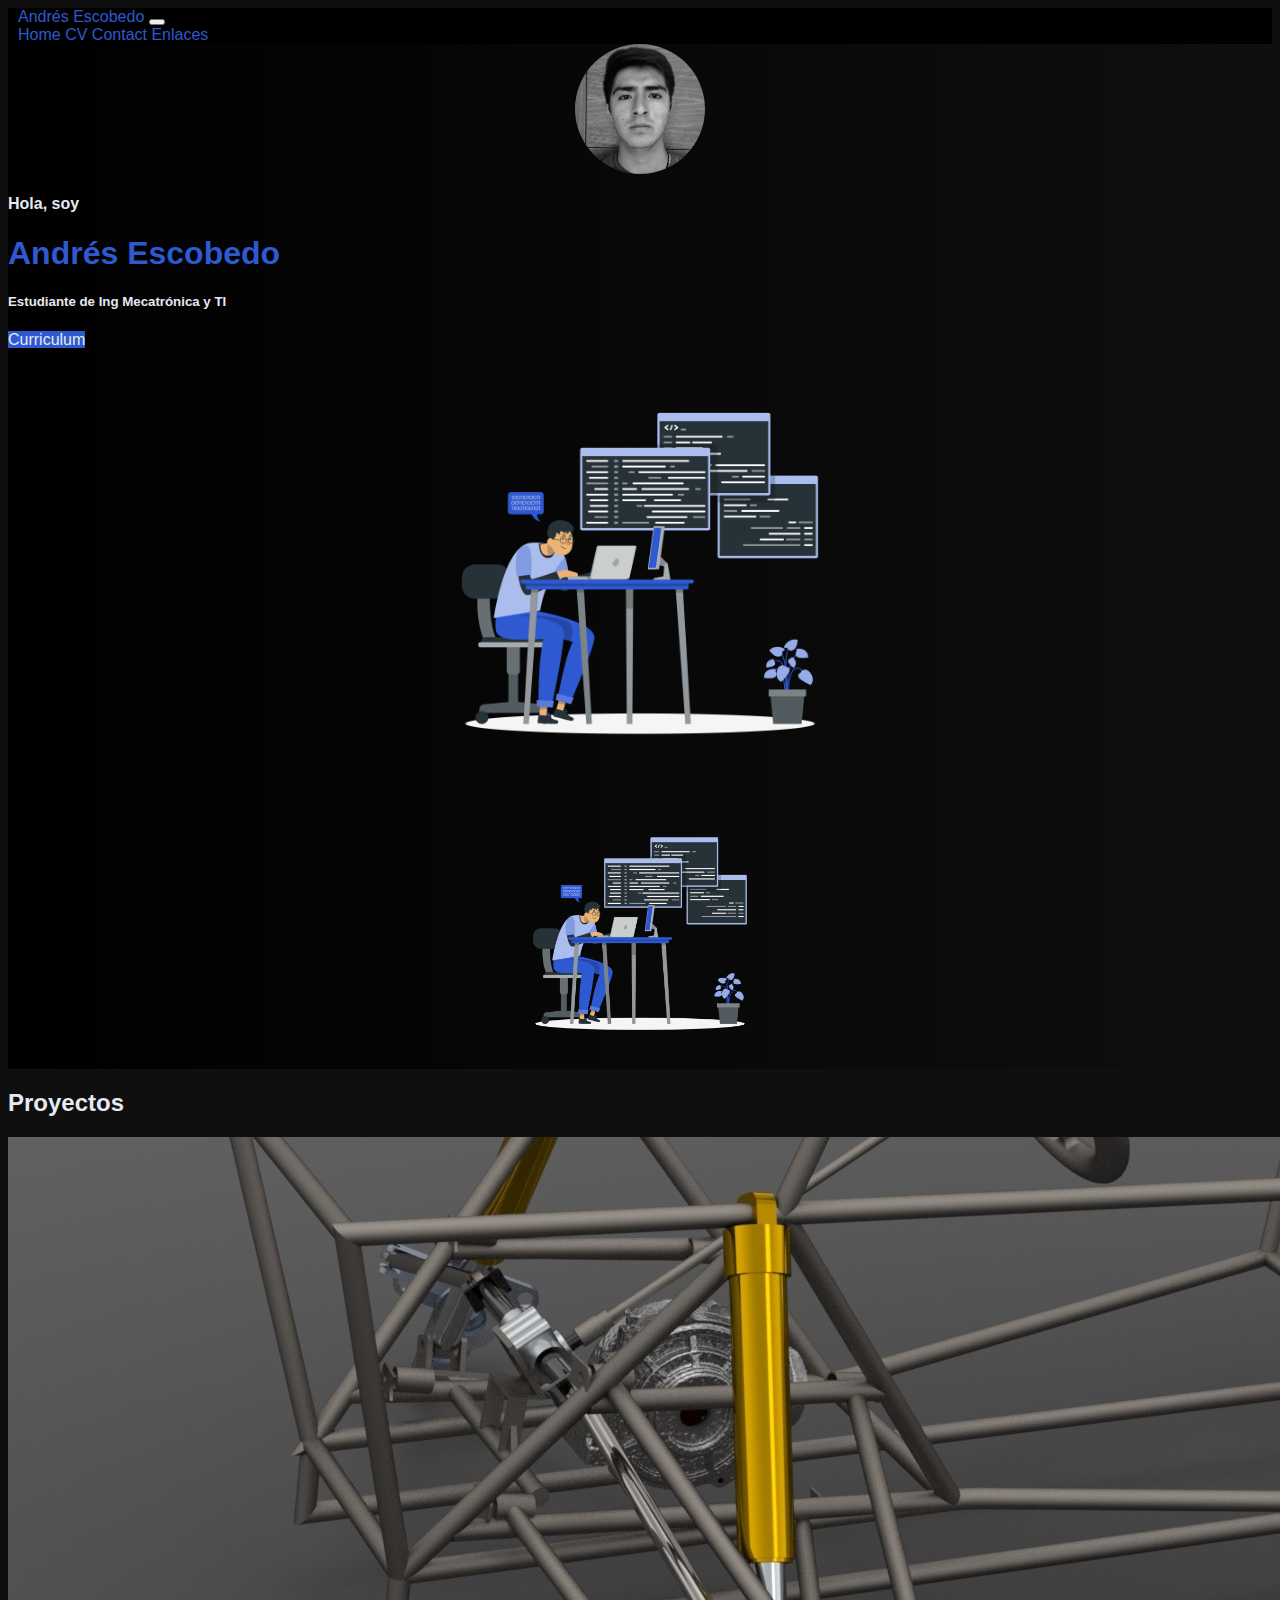
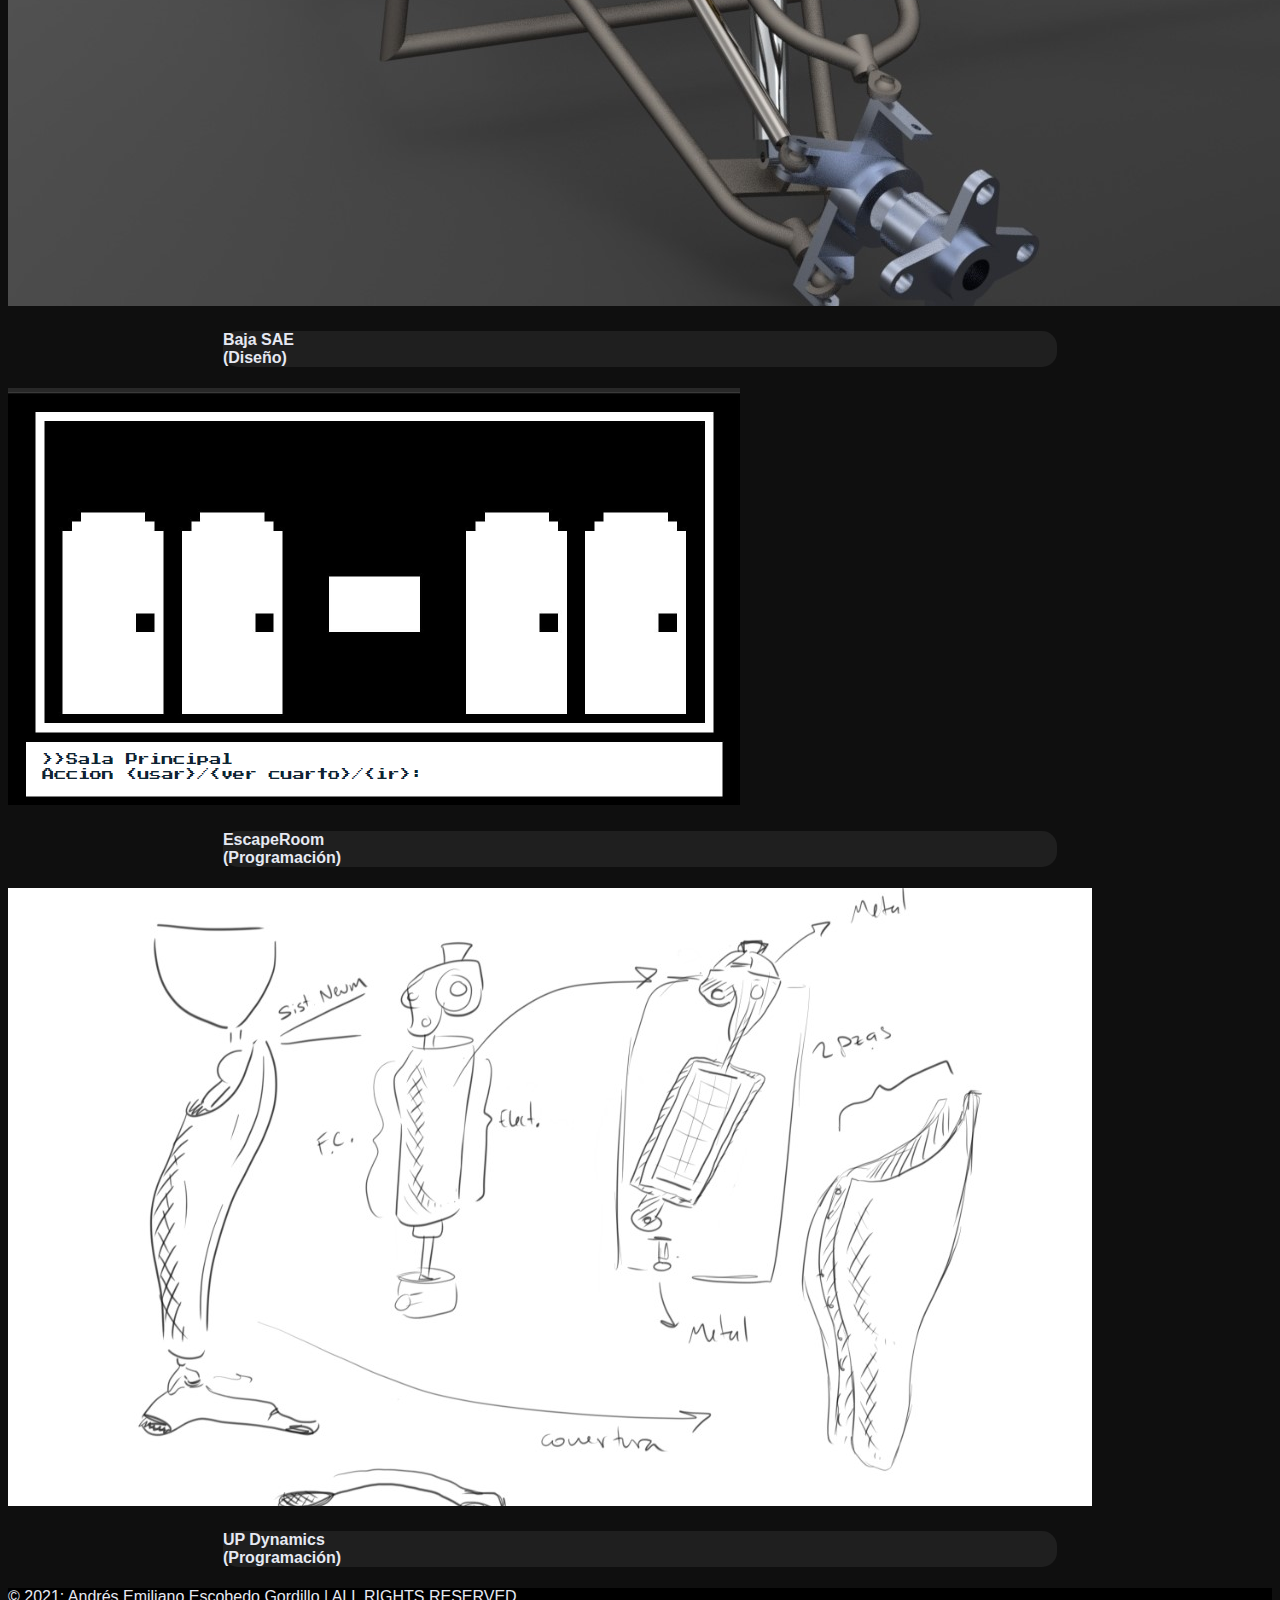
<file: index.html>
<!DOCTYPE html>
<html lang="en">
  <head>
    <!-- Required meta tags -->
    <meta charset="utf-8" />
    <meta name="viewport" content="width=device-width, initial-scale=1" />

    <!-- Bootstrap CSS -->
    <link
      href="https://cdn.jsdelivr.net/npm/bootstrap@5.1.1/dist/css/bootstrap.min.css"
      rel="stylesheet"
      integrity="sha384-F3w7mX95PdgyTmZZMECAngseQB83DfGTowi0iMjiWaeVhAn4FJkqJByhZMI3AhiU"
      crossorigin="anonymous"
    />
    <link rel="preconnect" href="https://fonts.googleapis.com" />
    <link rel="preconnect" href="https://fonts.gstatic.com" crossorigin />
    <link
      rel="stylesheet"
      href="https://pro.fontawesome.com/releases/v5.10.0/css/all.css"
      integrity="sha384-AYmEC3Yw5cVb3ZcuHtOA93w35dYTsvhLPVnYs9eStHfGJvOvKxVfELGroGkvsg+p"
      crossorigin="anonymous"
    />
    <link rel="stylesheet" type="text/css" href="css/style.css" />
    <link rel="icon" type="image/png" href="img/favicon.png" />
    <title>Andrés Escobedo</title>
  </head>
  <body>
    <nav class="navbar navbar-expand-lg navbar-dark">
      <a class="navbar-brand" href="../index.html">Andrés Escobedo</a>
      <button
        class="navbar-toggler"
        type="button"
        data-toggle="collapse"
        data-target="#navbarNavAltMarkup"
        aria-controls="navbarNavAltMarkup"
        aria-expanded="false"
        aria-label="Toggle navigation"
      >
        <span class="navbar-toggler-icon"></span>
      </button>
      <div class="collapse navbar-collapse" id="navbarNavAltMarkup">
        <div class="navbar-nav">
          <a class="nav-item nav-link active" href="#">Home</a>
          <a class="nav-item nav-link" href="/pages/cv.html">CV</a>
          <a class="nav-item nav-link" href="/pages/contact.html">Contact</a>
          <a class="nav-item nav-link" href="/pages/links.html">Enlaces</a>
        </div>
      </div>
    </nav>
    <div class="container-fluid" id="Banner">
      <div class="container pt-5 pb-5">
        <div class="row">
          <div class="col-md-4 sm-12 pt-1">
            <img class="img-fluid byn" src="img/foto_bn.jpeg" />
            <h4>
              Hola, soy
            </h4>
            <h1 class="blue">
              Andrés Escobedo
            </h1>
            <h5>
              Estudiante de Ing Mecatrónica y TI
            </h5>
            <a
              class="btn btn-primary btn-blue"
              href="/pages/cv.html"
              role="button"
              >Curriculum</a
            >
          </div>
          <div class="col-md-8 sm-12">
            <div class="d-none d-md-block">
              <img class="img-fluid terminal" src="img/Banner.png" />
            </div>
            <div class="d-sm-block d-md-none">
              <img class="img-fluid terminal2" src="img/Banner.png" />
            </div>
          </div>
        </div>
      </div>
    </div>
    <div class="container-fluid pt-3">
      <div class="row">
        <div class="col-12 text-center">
          <h2>
            Proyectos
          </h2>
        </div>
      </div>
      <div class="row">
        <div class="col-lg-4 col-12 text-center pt-2">
          <a href="pages/P1.html">
            <div class="card bg-dark">
              <img
                class="card-img"
                src="../img/Baja_Ps.jpg"
                alt="EscapeRoom Project"
              />
              <div class="card-img-overlay" id="P1">
                <h4 class="card-title bg-head">
                  Baja SAE<br />
                  (Diseño)
                </h4>
              </div>
            </div>
          </a>
        </div>
        <div class="col-lg-4 col-12 text-center pt-2">
          <a href="pages/P2.html">
            <div class="card bg-dark">
              <img
                class="card-img"
                src="../img/EscapeRoom.png"
                alt="EscapeRoom Project"
              />
              <div class="card-img-overlay" id="P2">
                <h4 class="card-title bg-head">
                  EscapeRoom <br />
                  (Programación)
                </h4>
              </div>
            </div>
          </a>
        </div>

        <div class="col-lg-4 col-12 text-center pt-2">
          <a href="pages/P3.html">
            <div class="card bg-dark">
              <img
                class="card-img"
                src="../img/Dynamics.png"
                alt="UP Dynamics Project"
              />
              <div class="card-img-overlay" id="P3">
                <h4 class="card-title bg-head">
                  UP Dynamics <br />
                  (Programación)
                </h4>
              </div>
            </div>
          </a>
        </div>
      </div>
    </div>

    <footer class="bg-dark text-center text-lg-start">
      <div class="text-center p-3" style="background-color: rgb(0, 0, 0);">
        <section class="mb-4">
          <a
            class="btn btn-outline-light btn-floating m-1"
            href="https://www.linkedin.com/in/andres-escobedo-gordillo/"
            target="_blank"
            role="button"
            ><i class="fab fa-linkedin-in"></i
          ></a>
          <a
            class="btn btn-outline-light btn-floating m-1"
            target="_blank"
            href="https://github.com/AndresEscobedo"
            role="button"
            ><i class="fab fa-github"></i
          ></a>
        </section>
        © 2021: Andrés Emiliano Escobedo Gordillo | ALL RIGHTS RESERVED.<br />
        <a target="_blank" href="https://storyset.com/work"
          >Banner illustration by Storyset</a
        >
      </div>
    </footer>
    <script
      src="https://code.jquery.com/jquery-3.2.1.slim.min.js"
      integrity="sha384-KJ3o2DKtIkvYIK3UENzmM7KCkRr/rE9/Qpg6aAZGJwFDMVNA/GpGFF93hXpG5KkN"
      crossorigin="anonymous"
    ></script>
    <script
      src="https://cdnjs.cloudflare.com/ajax/libs/popper.js/1.12.9/umd/popper.min.js"
      integrity="sha384-ApNbgh9B+Y1QKtv3Rn7W3mgPxhU9K/ScQsAP7hUibX39j7fakFPskvXusvfa0b4Q"
      crossorigin="anonymous"
    ></script>
    <script
      src="https://maxcdn.bootstrapcdn.com/bootstrap/4.0.0/js/bootstrap.min.js"
      integrity="sha384-JZR6Spejh4U02d8jOt6vLEHfe/JQGiRRSQQxSfFWpi1MquVdAyjUar5+76PVCmYl"
      crossorigin="anonymous"
    ></script>
  </body>
</html>
</file>
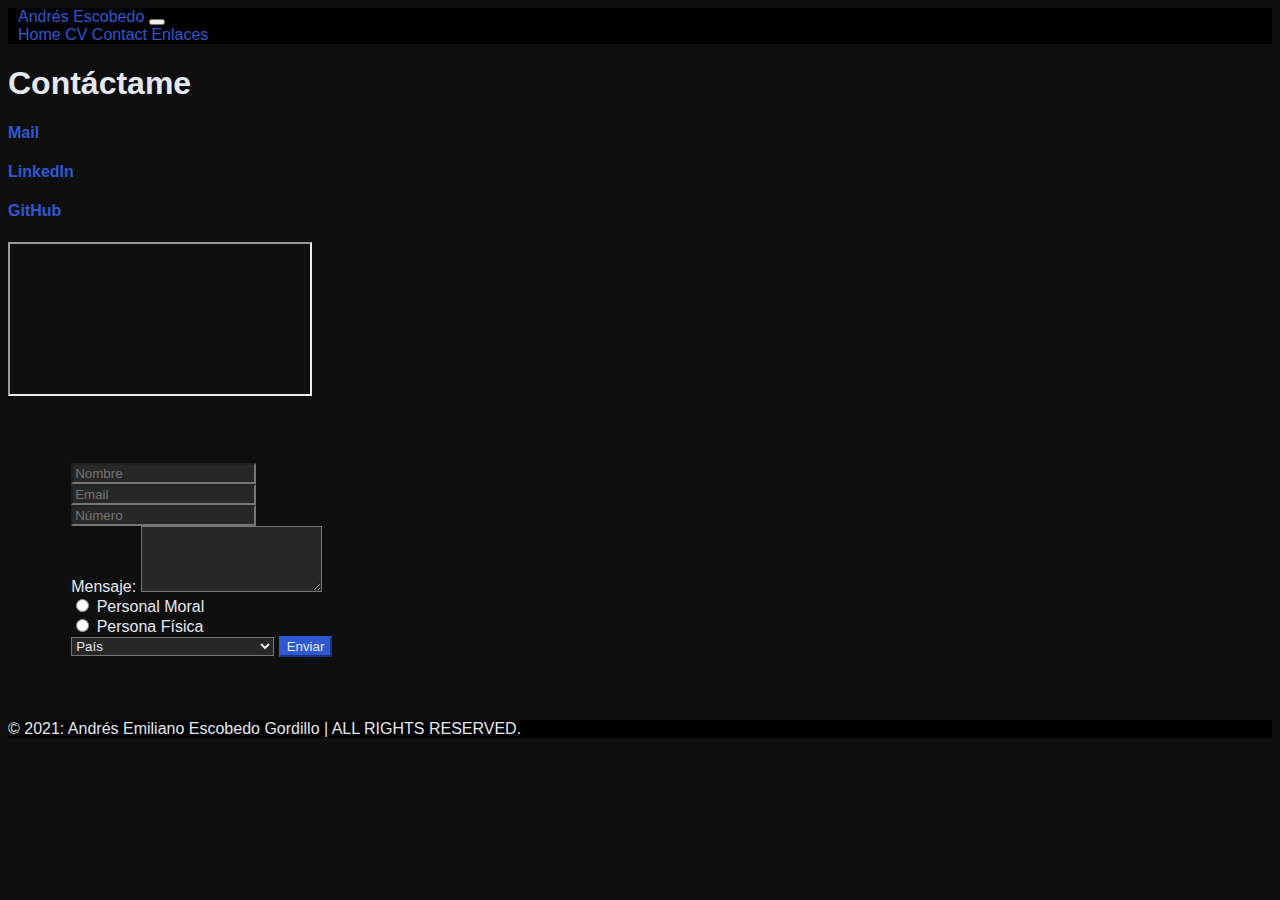
<file: pages/contact.html>
<!DOCTYPE html>
<html lang="es">
  <head>
    <link
      rel="stylesheet"
      href="https://pro.fontawesome.com/releases/v5.10.0/css/all.css"
      integrity="sha384-AYmEC3Yw5cVb3ZcuHtOA93w35dYTsvhLPVnYs9eStHfGJvOvKxVfELGroGkvsg+p"
      crossorigin="anonymous"
    />
    <!-- Required meta tags -->
    <meta charset="utf-8" />
    <meta name="viewport" content="width=device-width, initial-scale=1" />

    <!-- Bootstrap CSS -->
    <link
      href="https://cdn.jsdelivr.net/npm/bootstrap@5.1.1/dist/css/bootstrap.min.css"
      rel="stylesheet"
      integrity="sha384-F3w7mX95PdgyTmZZMECAngseQB83DfGTowi0iMjiWaeVhAn4FJkqJByhZMI3AhiU"
      crossorigin="anonymous"
    />
    <link rel="preconnect" href="https://fonts.googleapis.com" />
    <link rel="preconnect" href="https://fonts.gstatic.com" crossorigin />
    <link
      rel="stylesheet"
      href="https://pro.fontawesome.com/releases/v5.10.0/css/all.css"
      integrity="sha384-AYmEC3Yw5cVb3ZcuHtOA93w35dYTsvhLPVnYs9eStHfGJvOvKxVfELGroGkvsg+p"
      crossorigin="anonymous"
    />
    <link rel="stylesheet" type="text/css" href="../css/style.css" />
    <link rel="icon" type="image/png" href="../img/favicon.png" />

    <title>Contacto</title>
  </head>
  <body>
    <nav class="navbar navbar-expand-lg navbar-dark">
      <a class="navbar-brand" href="../index.html">Andrés Escobedo</a>
      <button
        class="navbar-toggler"
        type="button"
        data-toggle="collapse"
        data-target="#navbarNavAltMarkup"
        aria-controls="navbarNavAltMarkup"
        aria-expanded="false"
        aria-label="Toggle navigation"
      >
        <span class="navbar-toggler-icon"></span>
      </button>
      <div class="collapse navbar-collapse" id="navbarNavAltMarkup">
        <div class="navbar-nav">
          <a class="nav-item nav-link" href="../index.html">Home</a>
          <a class="nav-item nav-link" href="cv.html">CV</a>
          <a class="nav-item nav-link active" href="contact.html">Contact</a>
          <a class="nav-item nav-link" href="links.html">Enlaces</a>
        </div>
      </div>
    </nav>
    <div class="container-fluid pt-3">
      <div class="row">
        <div class="col-md-6 col-12 my-auto">
          <h1 class="text-center">
            Contáctame
          </h1>
          <div class="container-fluid pt-2">
            <div class="row">
              <div class="col-12 text-center pb-2">
                <h4>
                  <i class="fas fa-envelope"></i>
                  <a target="_blank" href="mailto:0228637@up.edu.mx">Mail</a>
                </h4>
              </div>
              <div class="col-12 text-center pb-2">
                <h4>
                  <i class="fab fa-linkedin"></i>
                  <a
                    target="_blank"
                    href="https://www.linkedin.com/in/andres-escobedo-gordillo/"
                  >
                    LinkedIn</a
                  >
                </h4>
              </div>
              <div class="col-12 text-center pb-2">
                <h4>
                  <i class="fab fa-github"></i>
                  <a target="_blank" href="https://github.com/AndresEscobedo">
                    GitHub</a
                  >
                </h4>
              </div>
              <div class="d-none d-md-block col-12 text-center">
                <div class="embed-responsive embed-responsive-16by9">
                  <iframe
                    src="https://www.google.com/maps/embed?pb=!1m18!1m12!1m3!1d8268.747809486853!2d-99.18605755565542!3d19.370794588332313!2m3!1f0!2f0!3f0!3m2!1i1024!2i768!4f13.1!3m3!1m2!1s0x0%3A0x140608c32a3ca036!2sUNIVERSIDAD%20PANAMERICANA!5e0!3m2!1ses!2smx!4v1631486286748!5m2!1ses!2smx"
                    loading="lazy"
                    class="rounded"
                  ></iframe>
                </div>
              </div>
            </div>
          </div>
        </div>

        <div class="col-md-6 col-12 pt-5">
          <form class="needs-validation" novalidate>
            <div class="form-group">
              <input
                type="text"
                class="form-control form-celda"
                id="inputName"
                placeholder="Nombre"
                required
              />
            </div>
            <div class="form-group">
              <input
                type="email"
                class="form-control form-celda"
                id="inputEmail4"
                placeholder="Email"
                required
              />
            </div>

            <div class="form-group">
              <input
                type="tel"
                class="form-control form-celda"
                id="inputNumber"
                placeholder="Número"
              />
            </div>
            <div class="form-group">
              <label for="inputComment">Mensaje:</label>
              <textarea
                class="form-control form-celda"
                rows="4"
                id="inputComment"
              ></textarea>
            </div>
            <div class="form-group">
              <div class="form-check form-check-inline">
                <input
                  class="form-check-input form-celda"
                  type="radio"
                  name="inlineRadioOptions"
                  id="inlineRadio1"
                  value="PersonaMoral"
                  required
                />
                <label class="form-check-label" for="inlineRadio1"
                  >Personal Moral</label
                >
              </div>
              <div class="form-check form-check-inline">
                <input
                  class="form-check-input form-celda"
                  type="radio"
                  name="inlineRadioOptions"
                  id="inlineRadio2"
                  value="PersonaFísica"
                  required
                />
                <label class="form-check-label" for="inlineRadio2"
                  >Persona Física</label
                >
              </div>
            </div>
            <select
              class="form-control form-celda"
              id="country"
              name="country"
              required
            >
              <option value="">País</option>
              <option value="Afganistan">Afghanistan</option>
              <option value="Albania">Albania</option>
              <option value="Algeria">Algeria</option>
              <option value="American Samoa">American Samoa</option>
              <option value="Andorra">Andorra</option>
              <option value="Angola">Angola</option>
              <option value="Anguilla">Anguilla</option>
              <option value="Antigua & Barbuda">Antigua & Barbuda</option>
              <option value="Argentina">Argentina</option>
              <option value="Armenia">Armenia</option>
              <option value="Aruba">Aruba</option>
              <option value="Australia">Australia</option>
              <option value="Austria">Austria</option>
              <option value="Azerbaijan">Azerbaijan</option>
              <option value="Bahamas">Bahamas</option>
              <option value="Bahrain">Bahrain</option>
              <option value="Bangladesh">Bangladesh</option>
              <option value="Barbados">Barbados</option>
              <option value="Belarus">Belarus</option>
              <option value="Belgium">Belgium</option>
              <option value="Belize">Belize</option>
              <option value="Benin">Benin</option>
              <option value="Bermuda">Bermuda</option>
              <option value="Bhutan">Bhutan</option>
              <option value="Bolivia">Bolivia</option>
              <option value="Bonaire">Bonaire</option>
              <option value="Bosnia & Herzegovina">Bosnia & Herzegovina</option>
              <option value="Botswana">Botswana</option>
              <option value="Brazil">Brazil</option>
              <option value="British Indian Ocean Ter"
                >British Indian Ocean Ter</option
              >
              <option value="Brunei">Brunei</option>
              <option value="Bulgaria">Bulgaria</option>
              <option value="Burkina Faso">Burkina Faso</option>
              <option value="Burundi">Burundi</option>
              <option value="Cambodia">Cambodia</option>
              <option value="Cameroon">Cameroon</option>
              <option value="Canada">Canada</option>
              <option value="Canary Islands">Canary Islands</option>
              <option value="Cape Verde">Cape Verde</option>
              <option value="Cayman Islands">Cayman Islands</option>
              <option value="Central African Republic"
                >Central African Republic</option
              >
              <option value="Chad">Chad</option>
              <option value="Channel Islands">Channel Islands</option>
              <option value="Chile">Chile</option>
              <option value="China">China</option>
              <option value="Christmas Island">Christmas Island</option>
              <option value="Cocos Island">Cocos Island</option>
              <option value="Colombia">Colombia</option>
              <option value="Comoros">Comoros</option>
              <option value="Congo">Congo</option>
              <option value="Cook Islands">Cook Islands</option>
              <option value="Costa Rica">Costa Rica</option>
              <option value="Cote DIvoire">Cote DIvoire</option>
              <option value="Croatia">Croatia</option>
              <option value="Cuba">Cuba</option>
              <option value="Curaco">Curacao</option>
              <option value="Cyprus">Cyprus</option>
              <option value="Czech Republic">Czech Republic</option>
              <option value="Denmark">Denmark</option>
              <option value="Djibouti">Djibouti</option>
              <option value="Dominica">Dominica</option>
              <option value="Dominican Republic">Dominican Republic</option>
              <option value="East Timor">East Timor</option>
              <option value="Ecuador">Ecuador</option>
              <option value="Egypt">Egypt</option>
              <option value="El Salvador">El Salvador</option>
              <option value="Equatorial Guinea">Equatorial Guinea</option>
              <option value="Eritrea">Eritrea</option>
              <option value="Estonia">Estonia</option>
              <option value="Ethiopia">Ethiopia</option>
              <option value="Falkland Islands">Falkland Islands</option>
              <option value="Faroe Islands">Faroe Islands</option>
              <option value="Fiji">Fiji</option>
              <option value="Finland">Finland</option>
              <option value="France">France</option>
              <option value="French Guiana">French Guiana</option>
              <option value="French Polynesia">French Polynesia</option>
              <option value="French Southern Ter">French Southern Ter</option>
              <option value="Gabon">Gabon</option>
              <option value="Gambia">Gambia</option>
              <option value="Georgia">Georgia</option>
              <option value="Germany">Germany</option>
              <option value="Ghana">Ghana</option>
              <option value="Gibraltar">Gibraltar</option>
              <option value="Great Britain">Great Britain</option>
              <option value="Greece">Greece</option>
              <option value="Greenland">Greenland</option>
              <option value="Grenada">Grenada</option>
              <option value="Guadeloupe">Guadeloupe</option>
              <option value="Guam">Guam</option>
              <option value="Guatemala">Guatemala</option>
              <option value="Guinea">Guinea</option>
              <option value="Guyana">Guyana</option>
              <option value="Haiti">Haiti</option>
              <option value="Hawaii">Hawaii</option>
              <option value="Honduras">Honduras</option>
              <option value="Hong Kong">Hong Kong</option>
              <option value="Hungary">Hungary</option>
              <option value="Iceland">Iceland</option>
              <option value="Indonesia">Indonesia</option>
              <option value="India">India</option>
              <option value="Iran">Iran</option>
              <option value="Iraq">Iraq</option>
              <option value="Ireland">Ireland</option>
              <option value="Isle of Man">Isle of Man</option>
              <option value="Israel">Israel</option>
              <option value="Italy">Italy</option>
              <option value="Jamaica">Jamaica</option>
              <option value="Japan">Japan</option>
              <option value="Jordan">Jordan</option>
              <option value="Kazakhstan">Kazakhstan</option>
              <option value="Kenya">Kenya</option>
              <option value="Kiribati">Kiribati</option>
              <option value="Korea North">Korea North</option>
              <option value="Korea Sout">Korea South</option>
              <option value="Kuwait">Kuwait</option>
              <option value="Kyrgyzstan">Kyrgyzstan</option>
              <option value="Laos">Laos</option>
              <option value="Latvia">Latvia</option>
              <option value="Lebanon">Lebanon</option>
              <option value="Lesotho">Lesotho</option>
              <option value="Liberia">Liberia</option>
              <option value="Libya">Libya</option>
              <option value="Liechtenstein">Liechtenstein</option>
              <option value="Lithuania">Lithuania</option>
              <option value="Luxembourg">Luxembourg</option>
              <option value="Macau">Macau</option>
              <option value="Macedonia">Macedonia</option>
              <option value="Madagascar">Madagascar</option>
              <option value="Malaysia">Malaysia</option>
              <option value="Malawi">Malawi</option>
              <option value="Maldives">Maldives</option>
              <option value="Mali">Mali</option>
              <option value="Malta">Malta</option>
              <option value="Marshall Islands">Marshall Islands</option>
              <option value="Martinique">Martinique</option>
              <option value="Mauritania">Mauritania</option>
              <option value="Mauritius">Mauritius</option>
              <option value="Mayotte">Mayotte</option>
              <option value="Mexico">Mexico</option>
              <option value="Midway Islands">Midway Islands</option>
              <option value="Moldova">Moldova</option>
              <option value="Monaco">Monaco</option>
              <option value="Mongolia">Mongolia</option>
              <option value="Montserrat">Montserrat</option>
              <option value="Morocco">Morocco</option>
              <option value="Mozambique">Mozambique</option>
              <option value="Myanmar">Myanmar</option>
              <option value="Nambia">Nambia</option>
              <option value="Nauru">Nauru</option>
              <option value="Nepal">Nepal</option>
              <option value="Netherland Antilles">Netherland Antilles</option>
              <option value="Netherlands">Netherlands (Holland, Europe)</option>
              <option value="Nevis">Nevis</option>
              <option value="New Caledonia">New Caledonia</option>
              <option value="New Zealand">New Zealand</option>
              <option value="Nicaragua">Nicaragua</option>
              <option value="Niger">Niger</option>
              <option value="Nigeria">Nigeria</option>
              <option value="Niue">Niue</option>
              <option value="Norfolk Island">Norfolk Island</option>
              <option value="Norway">Norway</option>
              <option value="Oman">Oman</option>
              <option value="Pakistan">Pakistan</option>
              <option value="Palau Island">Palau Island</option>
              <option value="Palestine">Palestine</option>
              <option value="Panama">Panama</option>
              <option value="Papua New Guinea">Papua New Guinea</option>
              <option value="Paraguay">Paraguay</option>
              <option value="Peru">Peru</option>
              <option value="Phillipines">Philippines</option>
              <option value="Pitcairn Island">Pitcairn Island</option>
              <option value="Poland">Poland</option>
              <option value="Portugal">Portugal</option>
              <option value="Puerto Rico">Puerto Rico</option>
              <option value="Qatar">Qatar</option>
              <option value="Republic of Montenegro"
                >Republic of Montenegro</option
              >
              <option value="Republic of Serbia">Republic of Serbia</option>
              <option value="Reunion">Reunion</option>
              <option value="Romania">Romania</option>
              <option value="Russia">Russia</option>
              <option value="Rwanda">Rwanda</option>
              <option value="St Barthelemy">St Barthelemy</option>
              <option value="St Eustatius">St Eustatius</option>
              <option value="St Helena">St Helena</option>
              <option value="St Kitts-Nevis">St Kitts-Nevis</option>
              <option value="St Lucia">St Lucia</option>
              <option value="St Maarten">St Maarten</option>
              <option value="St Pierre & Miquelon">St Pierre & Miquelon</option>
              <option value="St Vincent & Grenadines"
                >St Vincent & Grenadines</option
              >
              <option value="Saipan">Saipan</option>
              <option value="Samoa">Samoa</option>
              <option value="Samoa American">Samoa American</option>
              <option value="San Marino">San Marino</option>
              <option value="Sao Tome & Principe">Sao Tome & Principe</option>
              <option value="Saudi Arabia">Saudi Arabia</option>
              <option value="Senegal">Senegal</option>
              <option value="Seychelles">Seychelles</option>
              <option value="Sierra Leone">Sierra Leone</option>
              <option value="Singapore">Singapore</option>
              <option value="Slovakia">Slovakia</option>
              <option value="Slovenia">Slovenia</option>
              <option value="Solomon Islands">Solomon Islands</option>
              <option value="Somalia">Somalia</option>
              <option value="South Africa">South Africa</option>
              <option value="Spain">Spain</option>
              <option value="Sri Lanka">Sri Lanka</option>
              <option value="Sudan">Sudan</option>
              <option value="Suriname">Suriname</option>
              <option value="Swaziland">Swaziland</option>
              <option value="Sweden">Sweden</option>
              <option value="Switzerland">Switzerland</option>
              <option value="Syria">Syria</option>
              <option value="Tahiti">Tahiti</option>
              <option value="Taiwan">Taiwan</option>
              <option value="Tajikistan">Tajikistan</option>
              <option value="Tanzania">Tanzania</option>
              <option value="Thailand">Thailand</option>
              <option value="Togo">Togo</option>
              <option value="Tokelau">Tokelau</option>
              <option value="Tonga">Tonga</option>
              <option value="Trinidad & Tobago">Trinidad & Tobago</option>
              <option value="Tunisia">Tunisia</option>
              <option value="Turkey">Turkey</option>
              <option value="Turkmenistan">Turkmenistan</option>
              <option value="Turks & Caicos Is">Turks & Caicos Is</option>
              <option value="Tuvalu">Tuvalu</option>
              <option value="Uganda">Uganda</option>
              <option value="United Kingdom">United Kingdom</option>
              <option value="Ukraine">Ukraine</option>
              <option value="United Arab Erimates">United Arab Emirates</option>
              <option value="United States of America"
                >United States of America</option
              >
              <option value="Uraguay">Uruguay</option>
              <option value="Uzbekistan">Uzbekistan</option>
              <option value="Vanuatu">Vanuatu</option>
              <option value="Vatican City State">Vatican City State</option>
              <option value="Venezuela">Venezuela</option>
              <option value="Vietnam">Vietnam</option>
              <option value="Virgin Islands (Brit)"
                >Virgin Islands (Brit)</option
              >
              <option value="Virgin Islands (USA)">Virgin Islands (USA)</option>
              <option value="Wake Island">Wake Island</option>
              <option value="Wallis & Futana Is">Wallis & Futana Is</option>
              <option value="Yemen">Yemen</option>
              <option value="Zaire">Zaire</option>
              <option value="Zambia">Zambia</option>
              <option value="Zimbabwe">Zimbabwe</option>
            </select>
            <button type="submit" class="btn btn-primary btn-blue mt-2">
              Enviar
            </button>
          </form>
        </div>
      </div>
    </div>
    <footer class="bg-dark text-center text-lg-start mt-5">
      <div class="text-center p-3" style="background-color: rgb(0, 0, 0);">
        <section class="mb-4">
          <a
            class="btn btn-outline-light btn-floating m-1"
            href="https://www.linkedin.com/in/andres-escobedo-gordillo/"
            target="_blank"
            role="button"
            ><i class="fab fa-linkedin-in"></i
          ></a>
          <a
            class="btn btn-outline-light btn-floating m-1"
            target="_blank"
            href="https://github.com/AndresEscobedo"
            role="button"
            ><i class="fab fa-github"></i
          ></a>
        </section>
        © 2021: Andrés Emiliano Escobedo Gordillo | ALL RIGHTS RESERVED.
      </div>
    </footer>

    <script>
      (function () {
        "use strict";
        window.addEventListener(
          "load",
          function () {
            var forms = document.getElementsByClassName("needs-validation");
            var validation = Array.prototype.filter.call(forms, function (
              form
            ) {
              form.addEventListener(
                "submit",
                function (event) {
                  if (form.checkValidity() === false) {
                    event.preventDefault();
                    event.stopPropagation();
                  }
                  form.classList.add("was-validated");
                },
                false
              );
            });
          },
          false
        );
      })();
    </script>
    <script
      src="https://code.jquery.com/jquery-3.2.1.slim.min.js"
      integrity="sha384-KJ3o2DKtIkvYIK3UENzmM7KCkRr/rE9/Qpg6aAZGJwFDMVNA/GpGFF93hXpG5KkN"
      crossorigin="anonymous"
    ></script>
    <script
      src="https://cdnjs.cloudflare.com/ajax/libs/popper.js/1.12.9/umd/popper.min.js"
      integrity="sha384-ApNbgh9B+Y1QKtv3Rn7W3mgPxhU9K/ScQsAP7hUibX39j7fakFPskvXusvfa0b4Q"
      crossorigin="anonymous"
    ></script>
    <script
      src="https://maxcdn.bootstrapcdn.com/bootstrap/4.0.0/js/bootstrap.min.js"
      integrity="sha384-JZR6Spejh4U02d8jOt6vLEHfe/JQGiRRSQQxSfFWpi1MquVdAyjUar5+76PVCmYl"
      crossorigin="anonymous"
    ></script>
  </body>
</html>
</file>
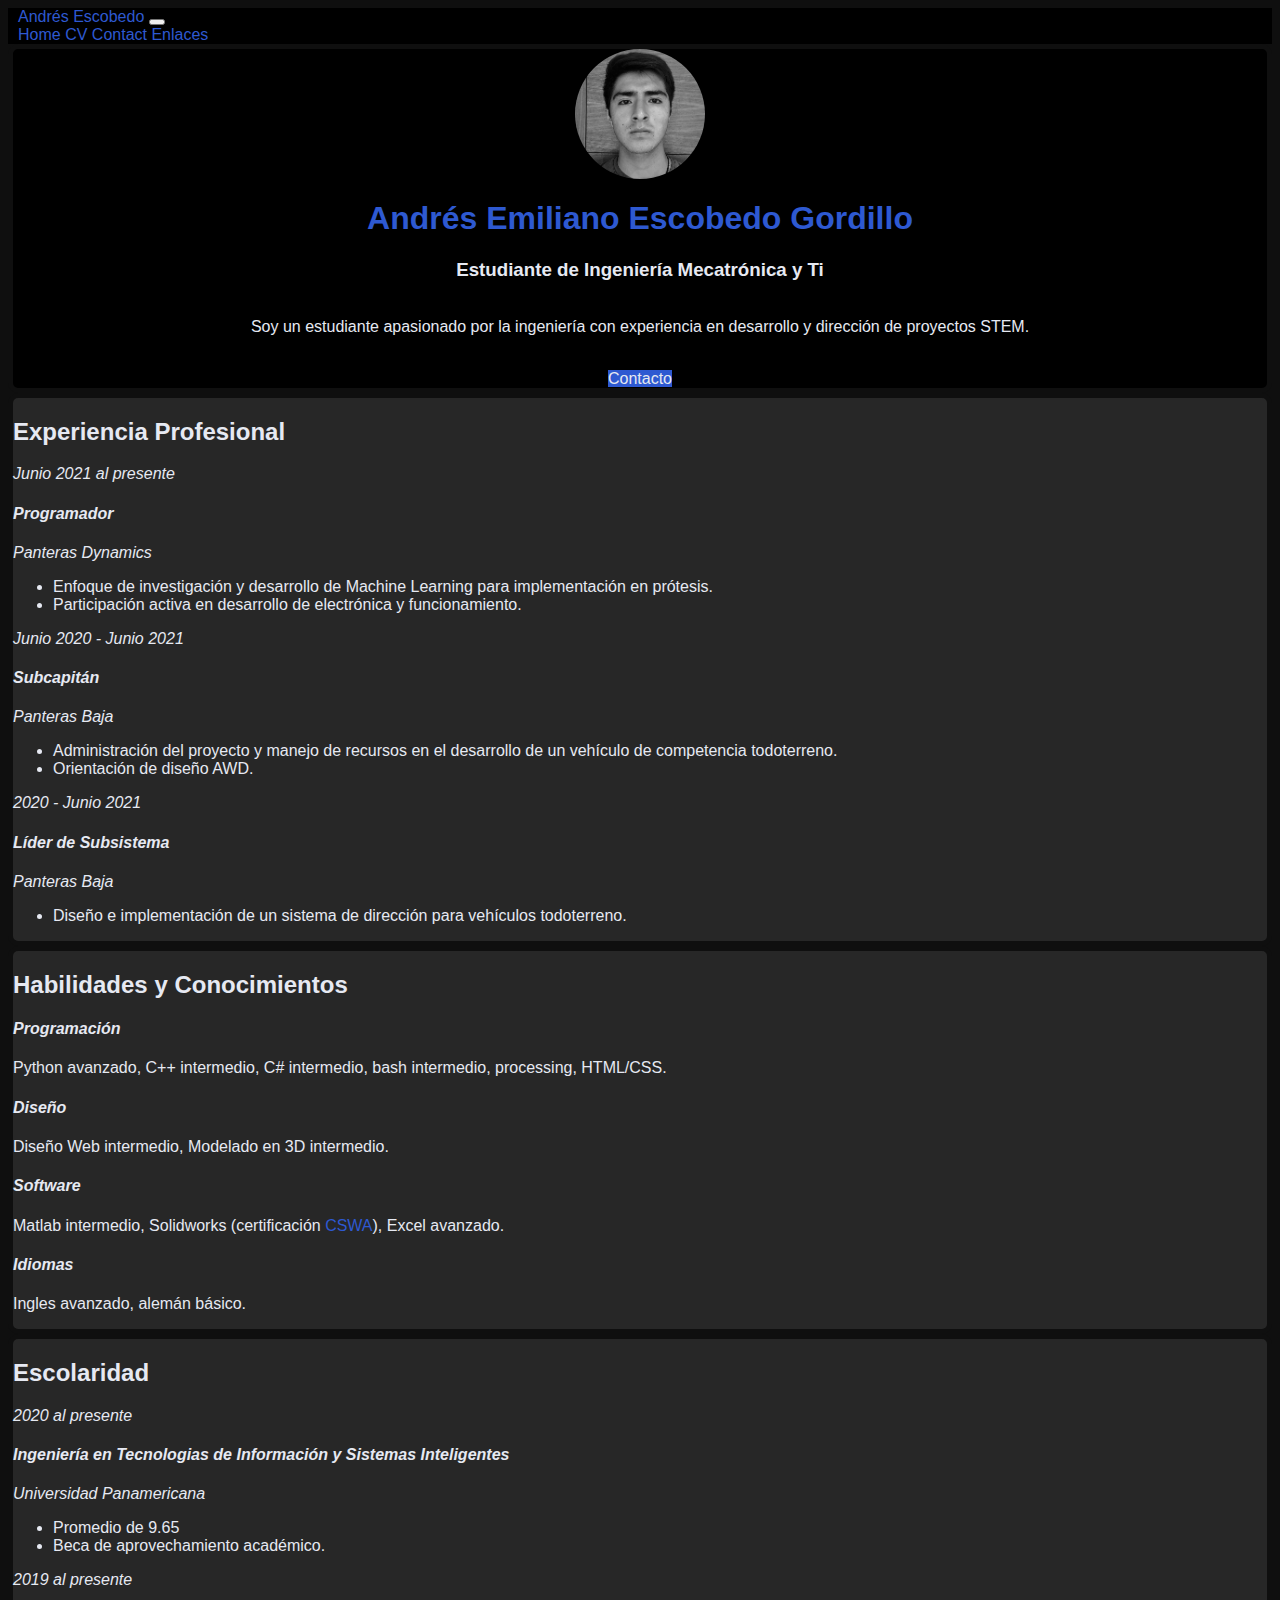
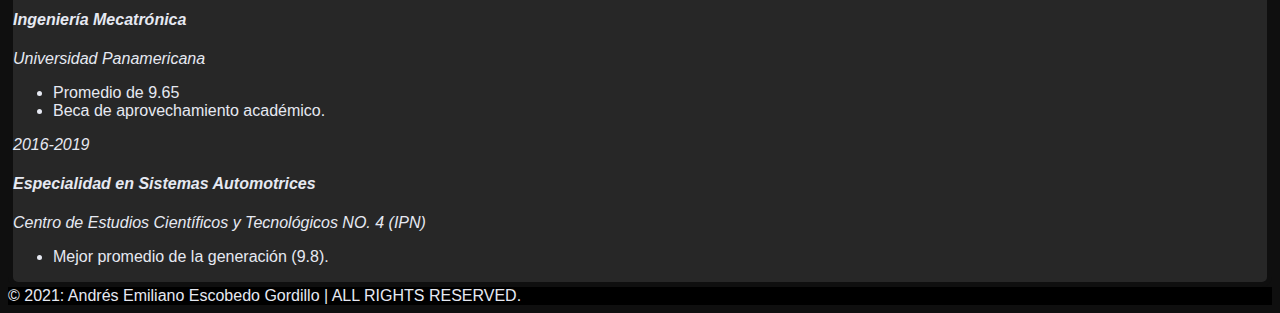
<file: pages/cv.html>
<!DOCTYPE html>
<html lang="es">
  <head>
    <link
      rel="stylesheet"
      href="https://pro.fontawesome.com/releases/v5.10.0/css/all.css"
      integrity="sha384-AYmEC3Yw5cVb3ZcuHtOA93w35dYTsvhLPVnYs9eStHfGJvOvKxVfELGroGkvsg+p"
      crossorigin="anonymous"
    />
    <!-- Required meta tags -->
    <meta charset="utf-8" />
    <meta name="viewport" content="width=device-width, initial-scale=1" />

    <!-- Bootstrap CSS -->
    <link
      href="https://cdn.jsdelivr.net/npm/bootstrap@5.1.1/dist/css/bootstrap.min.css"
      rel="stylesheet"
      integrity="sha384-F3w7mX95PdgyTmZZMECAngseQB83DfGTowi0iMjiWaeVhAn4FJkqJByhZMI3AhiU"
      crossorigin="anonymous"
    />
    <link rel="preconnect" href="https://fonts.googleapis.com" />
    <link rel="preconnect" href="https://fonts.gstatic.com" crossorigin />

    <link rel="stylesheet" type="text/css" href="../css/style.css" />
    <link rel="icon" type="image/png" href="../img/favicon.png" />

    <title>Resume</title>
  </head>
  <body>
    <nav class="navbar navbar-expand-lg navbar-dark">
      <a class="navbar-brand" href="../index.html">Andrés Escobedo</a>
      <button class="navbar-toggler" type="button" data-toggle="collapse" data-target="#navbarNavAltMarkup" aria-controls="navbarNavAltMarkup" aria-expanded="false" aria-label="Toggle navigation">
        <span class="navbar-toggler-icon"></span>
      </button>
      <div class="collapse navbar-collapse" id="navbarNavAltMarkup">
        <div class="navbar-nav">
          <a class="nav-item nav-link" href="../index.html">Home</a>
          <a class="nav-item nav-link active" href="cv.html">CV</a>
          <a class="nav-item nav-link" href="contact.html">Contact</a>
          <a class="nav-item nav-link" href="links.html">Enlaces</a>
        </div>
      </div>
    </nav>
    <div class="container-fluid p-4">
      <div class="row">
        <div class="col-md-6 col-sm-12 allb rounded2 pt-3">
          <img class="img img-fluid byn" src="../img/foto_bn.jpeg" />
          <h1 class="blue">
            <b>Andrés Emiliano Escobedo Gordillo</b>
          </h1>
          <h3>
            Estudiante de Ingeniería Mecatrónica y Ti
          </h3>
          <p><br />
            Soy un estudiante apasionado por la ingeniería con experiencia en
            desarrollo y dirección de proyectos STEM.
          </p> 
          <br/>
          <a class="btn btn-primary btn-blue mb-3" href="../pages/contact.html" role="button">Contacto</a>
          
        </div>
        <div class="col-md-6 col-sm-12 b2 rounded2 pt-3">
          <h2>
            <b>Experiencia Profesional</b>
          </h2>
          <div class="container-fluid">
            <div class="row">
              <div class="col-sm-4 col-12">
                <i>Junio 2021 al presente</i>
              </div>
              <div class="col-sm-8 col-12">
                <h4>
                  <i>
                    Programador
                  </i>
                </h4>
                <p>
                  <i>Panteras Dynamics</i><br />
                  <ul>
                    <li>Enfoque de investigación y desarrollo de Machine Learning para
                        implementación en prótesis. </li> 
                    <li>Participación activa en desarrollo de electrónica y funcionamiento.</li>
                  </ul>
                </p>
              </div>
            </div>
            <div class="row">
              <div class="col-sm-4 col-12">
                <i>Junio 2020 - Junio 2021</i>
              </div>
              <div class="col-sm-8 col-12">
                <h4>
                  <i>
                    Subcapitán
                  </i>
                </h4>
                <p>
                  <i>Panteras Baja</i><br />
                  <ul>
                    <li>Administración del proyecto y manejo de recursos en el desarrollo de un
                    vehículo de competencia todoterreno. </li>
                    <li>Orientación de diseño AWD.</li>
                  </ul>
                </p>
              </div>
            </div>
            <div class="row">
              <div class="col-sm-4 col-12">
                <i>2020 - Junio 2021</i>
              </div>
              <div class="col-sm-8 col-12">
                <h4>
                  <i>
                    Líder de Subsistema
                  </i>
                </h4>
                <p>
                  <i>Panteras Baja</i><br />
                  <ul>
                    <li>Diseño e implementación de un sistema de dirección para vehículos
                  todoterreno.</li>
                  </ul>
                </p>
              </div>
            </div>
          </div>
          
        </div>
      </div>
      <div class="row">
        <div class="col-md-6 col-sm-12 b2 rounded2 pt-3">
          <h2>
            <b>Habilidades y Conocimientos</b>
          </h2>
          <div class="container-fluid">
            <div class="row">
              <div class="col-sm-6 col-12">
                <h4>
                  <i>Programación</i>
                </h4>
                  <p>
                  Python avanzado, C++ intermedio, C# intermedio, bash intermedio, processing, HTML/CSS.
                  </p>
              </div>
              <div class="col-sm-6 col-12">
                <h4>
                  <i>Diseño</i>
                </h4>
                <p>
                  Diseño Web intermedio, Modelado en 3D intermedio.
                </p>
              </div>
            </div>
            <div class="row">
              <div class="col-sm-6 col-12">
                <h4>
                  <i>Software</i>
                </h4>
                  <p>
                  Matlab intermedio, Solidworks (certificación <a target="_blank" href = "https://cv.virtualtester.com/qr/?b=SLDWRKS&i=C-K635JDZQTN">CSWA</a>), Excel avanzado.
                  </p>
              </div>
              <div class="col-sm-6 col-12">
                <h4>
                  <i>Idiomas</i>
                </h4>
                <p>
                  Ingles avanzado, alemán básico.
                </p>
              </div>
            </div>
          </div>
        </div>
        <div class="col-md-6 col-sm-12 b2 rounded2 pt-3">
          <div class="container-fluid">
            <div class="row">
              <h2>
                <b>Escolaridad</b>
              </h2>
              <div class="container-fluid">
                <div class="row">
                  <div class="col-sm-4 col-12">
                    <i>2020 al presente</i>
                  </div>
                  <div class="col-sm-8 col-12">
                    <h4>
                      <i>
                        Ingeniería en Tecnologias de Información y Sistemas
                        Inteligentes
                      </i>
                    </h4>
                    <p>
                      <i>
                        Universidad Panamericana
                      </i><br />
                      <ul>
                        <li>Promedio de 9.65</li>
                        <li>Beca de aprovechamiento académico.</li>
                      </ul>
                    </p>
                  </div>
                </div>
              
                <div class="row">
                  <div class="col-sm-4 col-12">
                    <i>2019 al presente</i>
                  </div>
                  <div class="col-sm-8 col-12">
                    <h4>
                      <i>
                        Ingeniería Mecatrónica
                      </i>
                    </h4>
                    <p>
                      <i>
                        Universidad Panamericana
                      </i><br />
                      <ul>
                        <li>Promedio de 9.65</li>
                        <li>Beca de aprovechamiento académico.</li>
                      </ul>
                    </p>
                  </div>
                </div>
            
                <div class="row">
                  <div class="col-sm-4 col-12">
                    <i>2016-2019</i>
                  </div>
                  <div class="col-sm-8 col-12">
                    <h4>
                      <i>
                        Especialidad en Sistemas Automotrices
                      </i>
                    </h4>
                    <p>
                      <i>
                        Centro de Estudios Científicos y Tecnológicos NO. 4 (IPN)
                      </i><br />
                      <ul>
                        <li>Mejor promedio de la generación (9.8).</li>
                      </ul>
                    </p>
                  </div>
                </div>
              </div>
            </div>
          </div>
        </div>
      </div>
    </div>
    <footer class="bg-dark text-center text-lg-start">
      <div class="text-center p-3" style="background-color: rgb(0, 0, 0);">
        <section class="mb-4">
          <a
            class="btn btn-outline-light btn-floating m-1"
            href="https://www.linkedin.com/in/andres-escobedo-gordillo/"
            target="_blank"
            role="button"
            ><i class="fab fa-linkedin-in"></i
          ></a>
          <a
            class="btn btn-outline-light btn-floating m-1"
            target="_blank"
            href="https://github.com/AndresEscobedo"
            role="button"
            ><i class="fab fa-github"></i
          ></a>
        </section>
        © 2021: Andrés Emiliano Escobedo Gordillo | ALL RIGHTS RESERVED.
      </div>
    </footer>

    <script src="https://code.jquery.com/jquery-3.2.1.slim.min.js" integrity="sha384-KJ3o2DKtIkvYIK3UENzmM7KCkRr/rE9/Qpg6aAZGJwFDMVNA/GpGFF93hXpG5KkN" crossorigin="anonymous"></script>
    <script src="https://cdnjs.cloudflare.com/ajax/libs/popper.js/1.12.9/umd/popper.min.js" integrity="sha384-ApNbgh9B+Y1QKtv3Rn7W3mgPxhU9K/ScQsAP7hUibX39j7fakFPskvXusvfa0b4Q" crossorigin="anonymous"></script>
    <script src="https://maxcdn.bootstrapcdn.com/bootstrap/4.0.0/js/bootstrap.min.js" integrity="sha384-JZR6Spejh4U02d8jOt6vLEHfe/JQGiRRSQQxSfFWpi1MquVdAyjUar5+76PVCmYl" crossorigin="anonymous"></script>
  </body>
</html>
</file>
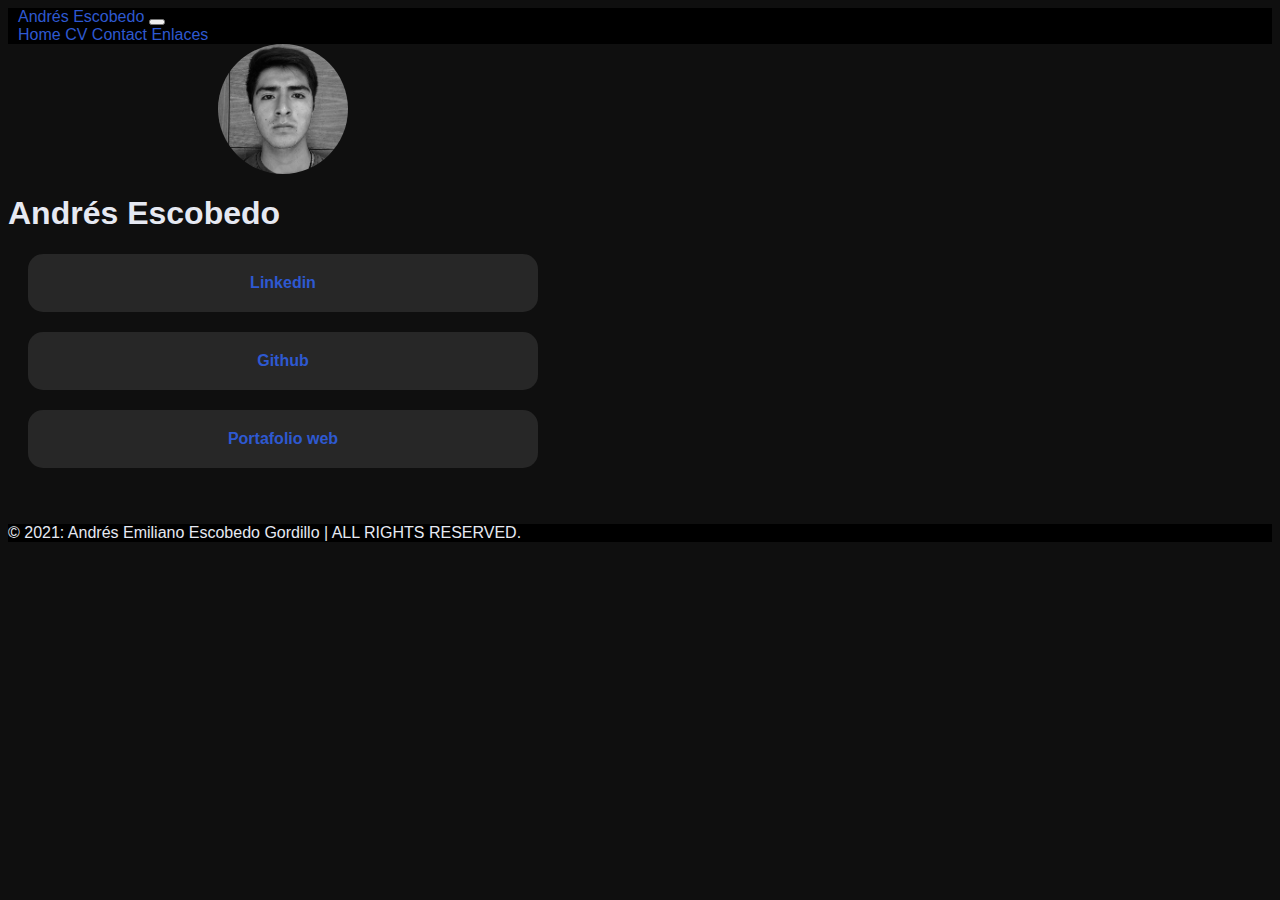
<file: pages/links.html>
<!DOCTYPE html>
<html lang="es">
  <head>
    <link
      rel="stylesheet"
      href="https://pro.fontawesome.com/releases/v5.10.0/css/all.css"
      integrity="sha384-AYmEC3Yw5cVb3ZcuHtOA93w35dYTsvhLPVnYs9eStHfGJvOvKxVfELGroGkvsg+p"
      crossorigin="anonymous"
    />
    <!-- Required meta tags -->
    <meta charset="utf-8" />
    <meta name="viewport" content="width=device-width, initial-scale=1" />

    <!-- Bootstrap CSS -->
    <link
      href="https://cdn.jsdelivr.net/npm/bootstrap@5.1.1/dist/css/bootstrap.min.css"
      rel="stylesheet"
      integrity="sha384-F3w7mX95PdgyTmZZMECAngseQB83DfGTowi0iMjiWaeVhAn4FJkqJByhZMI3AhiU"
      crossorigin="anonymous"
    />
    <link rel="preconnect" href="https://fonts.googleapis.com" />
    <link rel="preconnect" href="https://fonts.gstatic.com" crossorigin />
    <link
      rel="stylesheet"
      href="https://pro.fontawesome.com/releases/v5.10.0/css/all.css"
      integrity="sha384-AYmEC3Yw5cVb3ZcuHtOA93w35dYTsvhLPVnYs9eStHfGJvOvKxVfELGroGkvsg+p"
      crossorigin="anonymous"
    />
    <link rel="stylesheet" type="text/css" href="../css/style.css" />
    <link rel="icon" type="image/png" href="../img/favicon.png" />

    <title>Enlaces</title>
  </head>
  <body>
    <nav class="navbar navbar-expand-lg navbar-dark">
      <a class="navbar-brand" href="../index.html">Andrés Escobedo</a>
      <button
        class="navbar-toggler"
        type="button"
        data-toggle="collapse"
        data-target="#navbarNavAltMarkup"
        aria-controls="navbarNavAltMarkup"
        aria-expanded="false"
        aria-label="Toggle navigation"
      >
        <span class="navbar-toggler-icon"></span>
      </button>
      <div class="collapse navbar-collapse" id="navbarNavAltMarkup">
        <div class="navbar-nav">
          <a class="nav-item nav-link" href="../index.html">Home</a>
          <a class="nav-item nav-link" href="cv.html">CV</a>
          <a class="nav-item nav-link" href="contact.html">Contact</a>
          <a class="nav-item nav-link active" href="links.html">Enlaces</a>
        </div>
      </div>
    </nav>

    <div class="container-fluid mw">
      <img class="byn" src="../img/foto_bn.jpeg" />
      <h1 class="text-center">Andrés Escobedo</h1>

      <a
        href="https://www.linkedin.com/in/andres-escobedo-gordillo/"
        target="_blank"
        class="aEnlaces"
        >Linkedin</a
      >
      <a
        href="https://github.com/AndresEscobedo"
        target="_blank"
        class="aEnlaces"
        >Github</a
      >
      <a href="../index.html" target="_blank" class="aEnlaces">
        Portafolio web
      </a>
    </div>
    <br />
    <br />
    <footer class="bg-dark text-center text-lg-start mt-5">
      <div class="text-center p-3" style="background-color: rgb(0, 0, 0);">
        <section class="mb-4">
          <a
            class="btn btn-outline-light btn-floating m-1"
            href="https://www.linkedin.com/in/andres-escobedo-gordillo/"
            target="_blank"
            role="button"
            ><i class="fab fa-linkedin-in"></i
          ></a>
          <a
            class="btn btn-outline-light btn-floating m-1"
            target="_blank"
            href="https://github.com/AndresEscobedo"
            role="button"
            ><i class="fab fa-github"></i
          ></a>
        </section>
        © 2021: Andrés Emiliano Escobedo Gordillo | ALL RIGHTS RESERVED.
      </div>
    </footer>
    <script
      src="https://code.jquery.com/jquery-3.2.1.slim.min.js"
      integrity="sha384-KJ3o2DKtIkvYIK3UENzmM7KCkRr/rE9/Qpg6aAZGJwFDMVNA/GpGFF93hXpG5KkN"
      crossorigin="anonymous"
    ></script>
    <script
      src="https://cdnjs.cloudflare.com/ajax/libs/popper.js/1.12.9/umd/popper.min.js"
      integrity="sha384-ApNbgh9B+Y1QKtv3Rn7W3mgPxhU9K/ScQsAP7hUibX39j7fakFPskvXusvfa0b4Q"
      crossorigin="anonymous"
    ></script>
    <script
      src="https://maxcdn.bootstrapcdn.com/bootstrap/4.0.0/js/bootstrap.min.js"
      integrity="sha384-JZR6Spejh4U02d8jOt6vLEHfe/JQGiRRSQQxSfFWpi1MquVdAyjUar5+76PVCmYl"
      crossorigin="anonymous"
    ></script>
  </body>
</html>
</file>
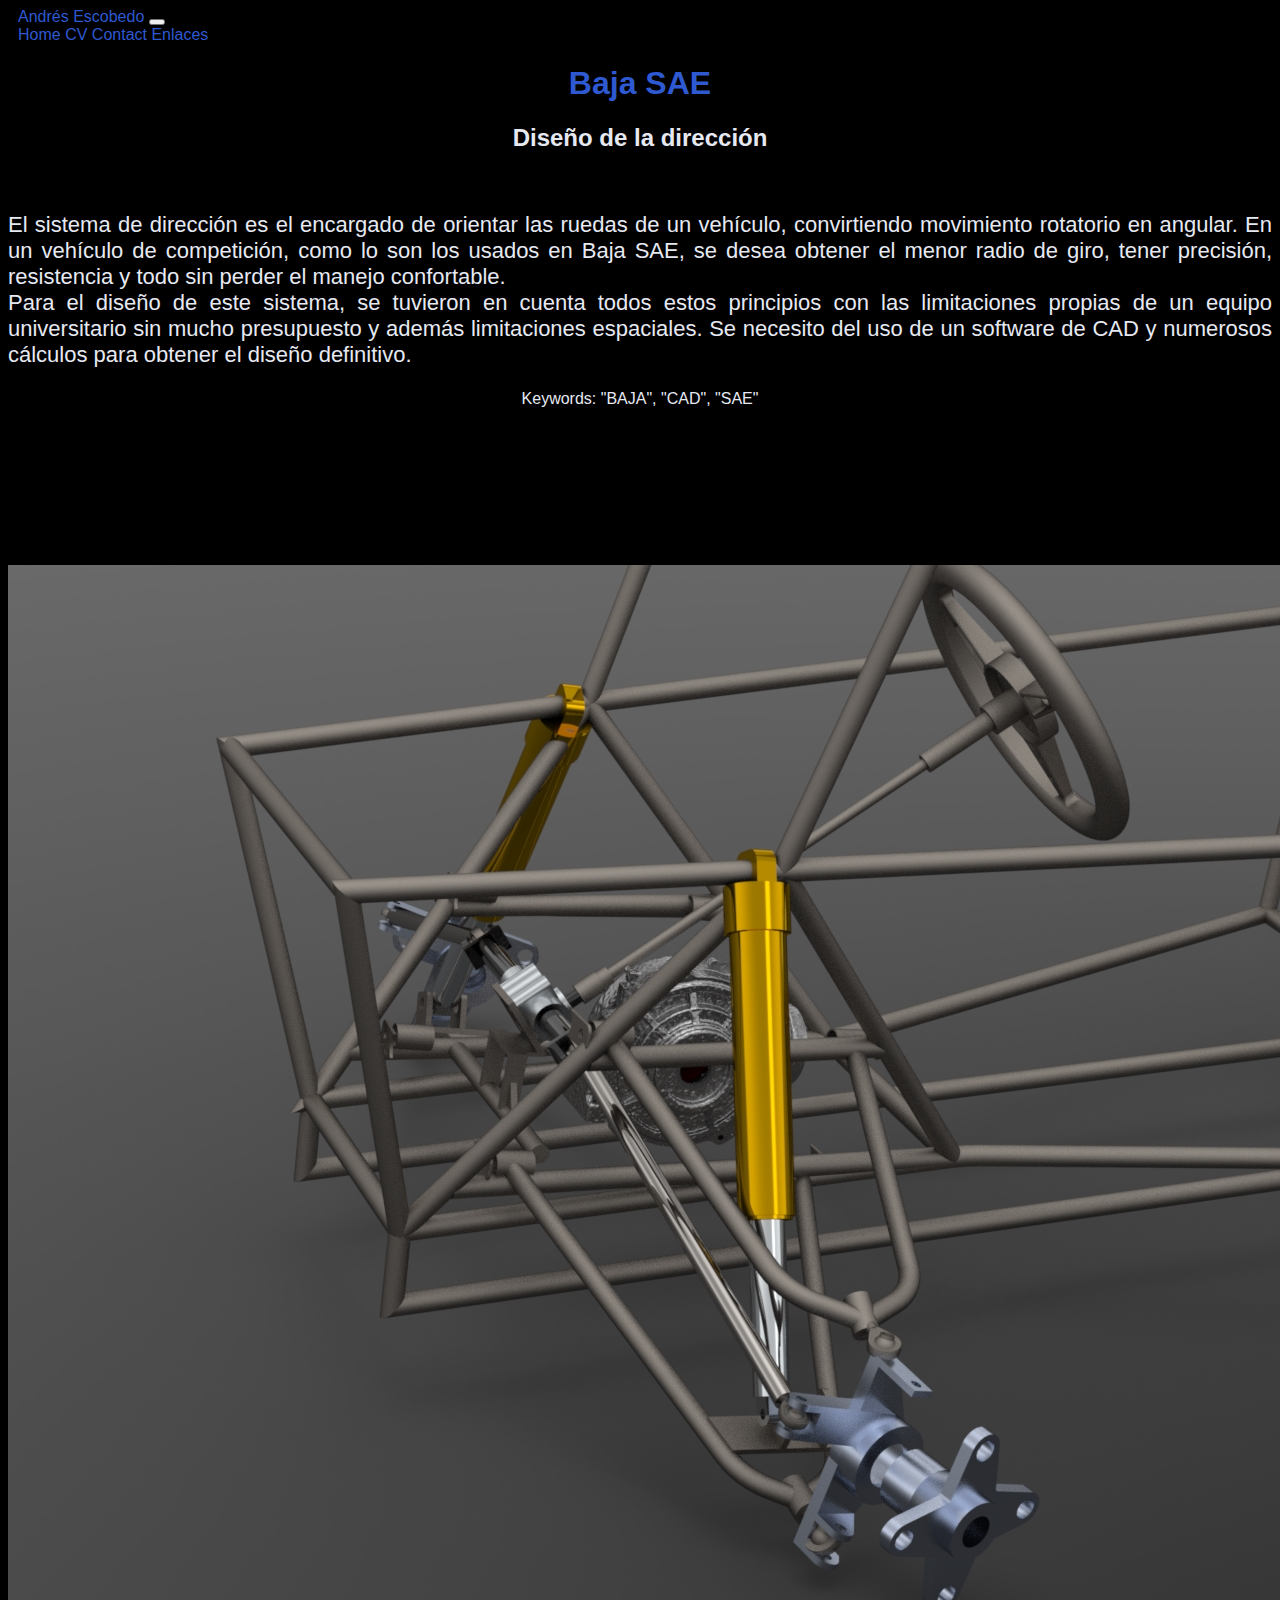
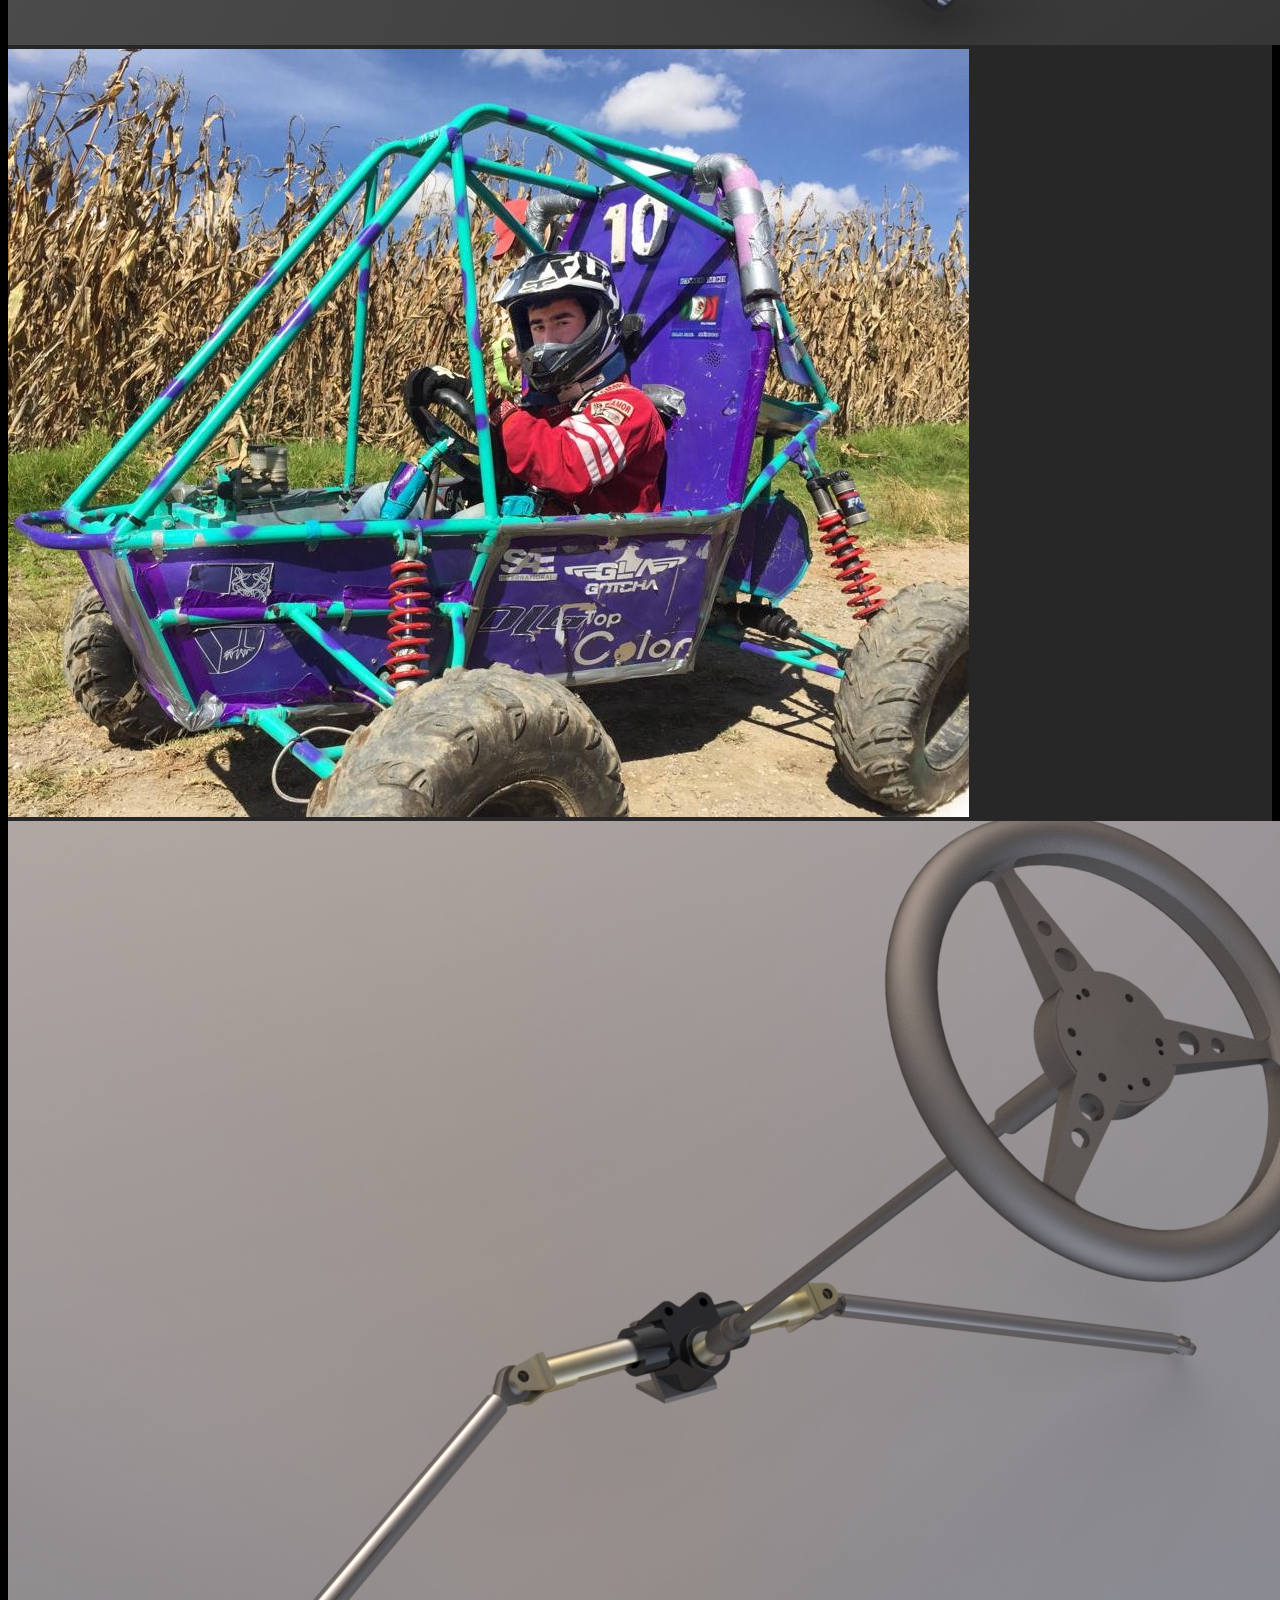
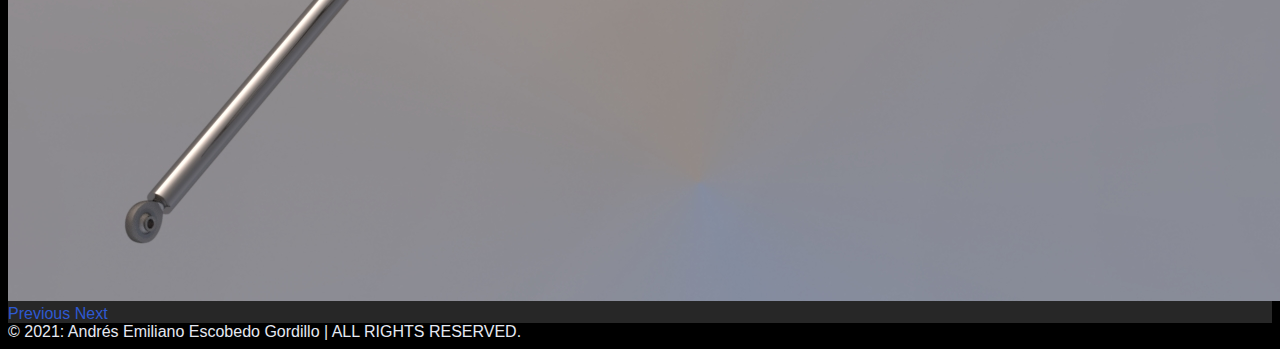
<file: pages/P1.html>
<!DOCTYPE html>
<html lang="es">
  <head>
    <link
      rel="stylesheet"
      href="https://pro.fontawesome.com/releases/v5.10.0/css/all.css"
      integrity="sha384-AYmEC3Yw5cVb3ZcuHtOA93w35dYTsvhLPVnYs9eStHfGJvOvKxVfELGroGkvsg+p"
      crossorigin="anonymous"
    />
    <!-- Required meta tags -->
    <meta charset="utf-8" />
    <meta name="viewport" content="width=device-width, initial-scale=1" />

    <!-- Bootstrap CSS -->
    <link
      href="https://cdn.jsdelivr.net/npm/bootstrap@5.1.1/dist/css/bootstrap.min.css"
      rel="stylesheet"
      integrity="sha384-F3w7mX95PdgyTmZZMECAngseQB83DfGTowi0iMjiWaeVhAn4FJkqJByhZMI3AhiU"
      crossorigin="anonymous"
    />
    <link rel="preconnect" href="https://fonts.googleapis.com" />
    <link rel="preconnect" href="https://fonts.gstatic.com" crossorigin />

    <link rel="stylesheet" type="text/css" href="../css/style.css" />
    <link rel="icon" type="image/png" href="../img/favicon.png" />
    <style>
      body {
        background-color: #000000;
      }
    </style>
    <title>Baja SAE</title>
  </head>
  <body>
    <nav class="navbar navbar-expand-lg navbar-dark">
      <a class="navbar-brand" href="../index.html">Andrés Escobedo</a>
      <button
        class="navbar-toggler"
        type="button"
        data-toggle="collapse"
        data-target="#navbarNavAltMarkup"
        aria-controls="navbarNavAltMarkup"
        aria-expanded="false"
        aria-label="Toggle navigation"
      >
        <span class="navbar-toggler-icon"></span>
      </button>
      <div class="collapse navbar-collapse" id="navbarNavAltMarkup">
        <div class="navbar-nav">
          <a class="nav-item nav-link" href="../index.html">Home</a>
          <a class="nav-item nav-link" href="cv.html">CV</a>
          <a class="nav-item nav-link" href="contact.html">Contact</a>
          <a class="nav-item nav-link" href="links.html">Enlaces</a>
        </div>
      </div>
    </nav>

    <div class="container-fluid">
      <div class="row align-items-center">
        <div class="col-md-6 col12 allb pt-5 rounded centro">
          <h1 class="blue">
            Baja SAE
          </h1>
          <h2>
            Diseño de la dirección
          </h2>
          <br />
          <p class="just px-3 big">
            El sistema de dirección es el encargado de orientar las ruedas de un
            vehículo, convirtiendo movimiento rotatorio en angular. En un
            vehículo de competición, como lo son los usados en Baja SAE, se
            desea obtener el menor radio de giro, tener precisión, resistencia y
            todo sin perder el manejo confortable. <br />
            Para el diseño de este sistema, se tuvieron en cuenta todos estos
            principios con las limitaciones propias de un equipo universitario
            sin mucho presupuesto y además limitaciones espaciales. Se necesito
            del uso de un software de CAD y numerosos cálculos para obtener el
            diseño definitivo.
          </p>
          <p>
            Keywords: "BAJA", "CAD", "SAE"
          </p>
        </div>
        <div class="col-md-6 col12 b2 rounded p-5">
          <div id="carousel" class="carousel slide" data-ride="carousel">
            <div class="carousel-inner">
              <div class="carousel-item active">
                <img
                  class="d-block w-100"
                  src="../img/Baja_P.jpg"
                  alt="CAD ensamble delantero"
                />
              </div>
              <div class="carousel-item">
                <img
                  class="d-block w-100"
                  src="../img/Baja.jpg"
                  alt="Vehículo en competición"
                />
              </div>
              <div class="carousel-item">
                <img
                  class="d-block w-100"
                  src="../img/Baja_2.jpg"
                  alt="CAD dirección"
                />
              </div>
            </div>
            <a
              class="carousel-control-prev"
              href="#carousel"
              role="button"
              data-slide="prev"
            >
              <span
                class="carousel-control-prev-icon"
                aria-hidden="true"
              ></span>
              <span class="sr-only">Previous</span>
            </a>
            <a
              class="carousel-control-next"
              href="#carousel"
              role="button"
              data-slide="next"
            >
              <span
                class="carousel-control-next-icon"
                aria-hidden="true"
              ></span>
              <span class="sr-only">Next</span>
            </a>
          </div>
        </div>
      </div>
    </div>

    <footer class="bg-dark text-center text-lg-start">
      <div class="text-center p-3" style="background-color: rgb(0, 0, 0);">
        <section class="mb-4">
          <a
            class="btn btn-outline-light btn-floating m-1"
            href="https://www.linkedin.com/in/andres-escobedo-gordillo/"
            target="_blank"
            role="button"
            ><i class="fab fa-linkedin-in"></i
          ></a>
          <a
            class="btn btn-outline-light btn-floating m-1"
            target="_blank"
            href="https://github.com/AndresEscobedo"
            role="button"
            ><i class="fab fa-github"></i
          ></a>
        </section>
        © 2021: Andrés Emiliano Escobedo Gordillo | ALL RIGHTS RESERVED.
      </div>
    </footer>

    <script
      src="https://code.jquery.com/jquery-3.2.1.slim.min.js"
      integrity="sha384-KJ3o2DKtIkvYIK3UENzmM7KCkRr/rE9/Qpg6aAZGJwFDMVNA/GpGFF93hXpG5KkN"
      crossorigin="anonymous"
    ></script>
    <script
      src="https://cdnjs.cloudflare.com/ajax/libs/popper.js/1.12.9/umd/popper.min.js"
      integrity="sha384-ApNbgh9B+Y1QKtv3Rn7W3mgPxhU9K/ScQsAP7hUibX39j7fakFPskvXusvfa0b4Q"
      crossorigin="anonymous"
    ></script>
    <script
      src="https://maxcdn.bootstrapcdn.com/bootstrap/4.0.0/js/bootstrap.min.js"
      integrity="sha384-JZR6Spejh4U02d8jOt6vLEHfe/JQGiRRSQQxSfFWpi1MquVdAyjUar5+76PVCmYl"
      crossorigin="anonymous"
    ></script>
  </body>
</html>
</file>
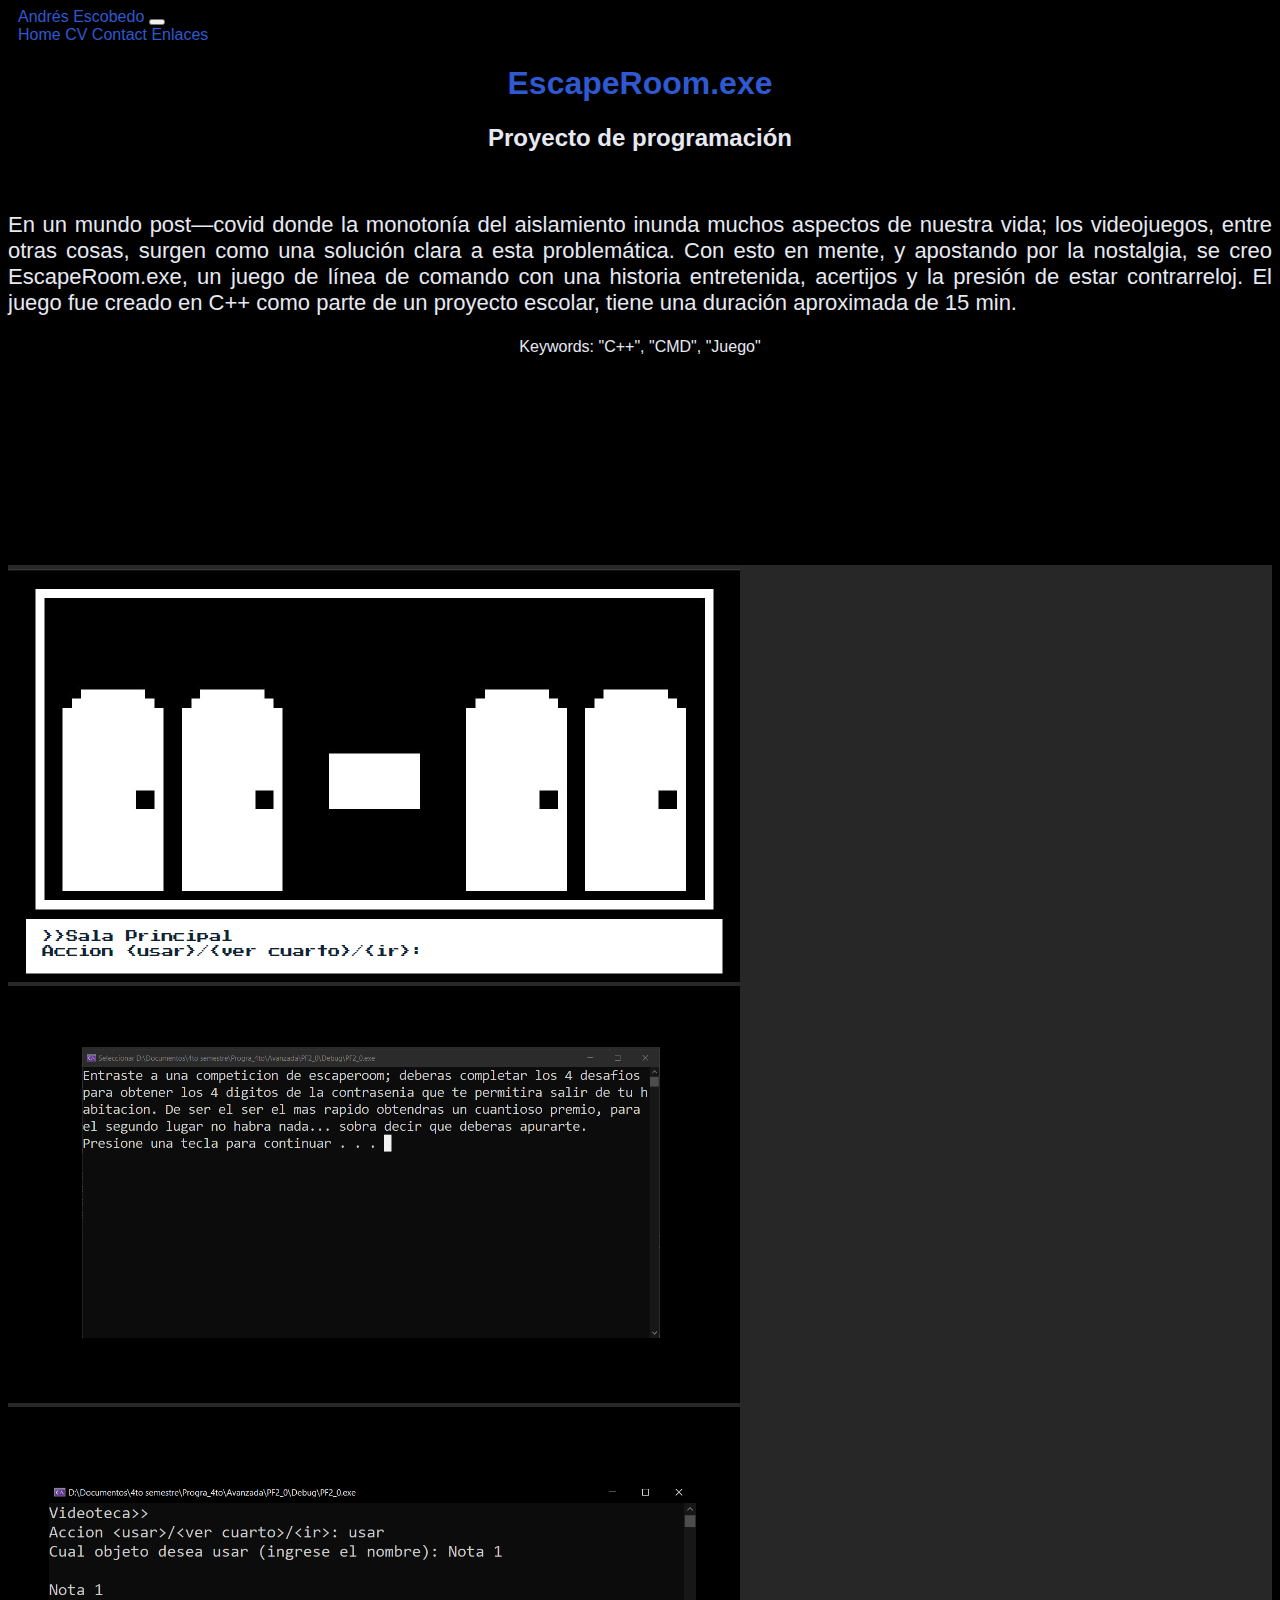
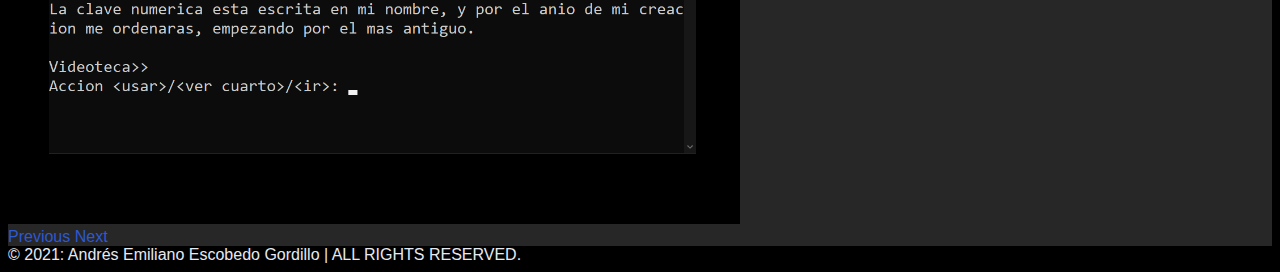
<file: pages/P2.html>
<!DOCTYPE html>
<html lang="es">
  <head>
    <link
      rel="stylesheet"
      href="https://pro.fontawesome.com/releases/v5.10.0/css/all.css"
      integrity="sha384-AYmEC3Yw5cVb3ZcuHtOA93w35dYTsvhLPVnYs9eStHfGJvOvKxVfELGroGkvsg+p"
      crossorigin="anonymous"
    />
    <!-- Required meta tags -->
    <meta charset="utf-8" />
    <meta name="viewport" content="width=device-width, initial-scale=1" />

    <!-- Bootstrap CSS -->
    <link
      href="https://cdn.jsdelivr.net/npm/bootstrap@5.1.1/dist/css/bootstrap.min.css"
      rel="stylesheet"
      integrity="sha384-F3w7mX95PdgyTmZZMECAngseQB83DfGTowi0iMjiWaeVhAn4FJkqJByhZMI3AhiU"
      crossorigin="anonymous"
    />
    <link rel="preconnect" href="https://fonts.googleapis.com" />
    <link rel="preconnect" href="https://fonts.gstatic.com" crossorigin />

    <link rel="stylesheet" type="text/css" href="../css/style.css" />
    <link rel="icon" type="image/png" href="../img/favicon.png" />
    <style>
      body {
        background-color: #000000;
      }
    </style>
    <title>EscapeRoom.exe</title>
  </head>
  <body>
    <nav class="navbar navbar-expand-lg navbar-dark">
      <a class="navbar-brand" href="../index.html">Andrés Escobedo</a>
      <button
        class="navbar-toggler"
        type="button"
        data-toggle="collapse"
        data-target="#navbarNavAltMarkup"
        aria-controls="navbarNavAltMarkup"
        aria-expanded="false"
        aria-label="Toggle navigation"
      >
        <span class="navbar-toggler-icon"></span>
      </button>
      <div class="collapse navbar-collapse" id="navbarNavAltMarkup">
        <div class="navbar-nav">
          <a class="nav-item nav-link" href="../index.html">Home</a>
          <a class="nav-item nav-link" href="cv.html">CV</a>
          <a class="nav-item nav-link" href="contact.html">Contact</a>
          <a class="nav-item nav-link" href="links.html">Enlaces</a>
        </div>
      </div>
    </nav>

    <div class="container-fluid">
      <div class="row align-items-center">
        <div class="col-md-6 col12 allb pt-5 rounded centro">
          <h1 class="blue">
            EscapeRoom.exe
          </h1>
          <h2>
            Proyecto de programación
          </h2>
          <br />
          <p class="just px-3 big">
            En un mundo post—covid donde la monotonía del aislamiento inunda
            muchos aspectos de nuestra vida; los videojuegos, entre otras cosas,
            surgen como una solución clara a esta problemática. Con esto en
            mente, y apostando por la nostalgia, se creo EscapeRoom.exe, un
            juego de línea de comando con una historia entretenida, acertijos y
            la presión de estar contrarreloj. El juego fue creado en C++ como
            parte de un proyecto escolar, tiene una duración aproximada de 15
            min.
          </p>
          <p>
            Keywords: "C++", "CMD", "Juego"
          </p>
        </div>
        <div class="col-md-6 col12 b2 rounded p-5">
          <div id="carousel" class="carousel slide" data-ride="carousel">
            <div class="carousel-inner">
              <div class="carousel-item active">
                <img
                  class="d-block w-100"
                  src="../img/EscapeRoom.png"
                  alt="UI en desarrollo"
                />
              </div>
              <div class="carousel-item">
                <img
                  class="d-block w-100"
                  src="../img/EscapeRoom_2.png"
                  alt="Programa ejecutandose"
                />
              </div>
              <div class="carousel-item">
                <img
                  class="d-block w-100"
                  src="../img/EscapeRoom_3.png"
                  alt="Programa ejecutandose"
                />
              </div>
            </div>
            <a
              class="carousel-control-prev"
              href="#carousel"
              role="button"
              data-slide="prev"
            >
              <span
                class="carousel-control-prev-icon"
                aria-hidden="true"
              ></span>
              <span class="sr-only">Previous</span>
            </a>
            <a
              class="carousel-control-next"
              href="#carousel"
              role="button"
              data-slide="next"
            >
              <span
                class="carousel-control-next-icon"
                aria-hidden="true"
              ></span>
              <span class="sr-only">Next</span>
            </a>
          </div>
        </div>
      </div>
    </div>

    <footer class="bg-dark text-center text-lg-start">
      <div class="text-center p-3" style="background-color: rgb(0, 0, 0);">
        <section class="mb-4">
          <a
            class="btn btn-outline-light btn-floating m-1"
            href="https://www.linkedin.com/in/andres-escobedo-gordillo/"
            target="_blank"
            role="button"
            ><i class="fab fa-linkedin-in"></i
          ></a>
          <a
            class="btn btn-outline-light btn-floating m-1"
            target="_blank"
            href="https://github.com/AndresEscobedo"
            role="button"
            ><i class="fab fa-github"></i
          ></a>
        </section>
        © 2021: Andrés Emiliano Escobedo Gordillo | ALL RIGHTS RESERVED.
      </div>
    </footer>

    <script
      src="https://code.jquery.com/jquery-3.2.1.slim.min.js"
      integrity="sha384-KJ3o2DKtIkvYIK3UENzmM7KCkRr/rE9/Qpg6aAZGJwFDMVNA/GpGFF93hXpG5KkN"
      crossorigin="anonymous"
    ></script>
    <script
      src="https://cdnjs.cloudflare.com/ajax/libs/popper.js/1.12.9/umd/popper.min.js"
      integrity="sha384-ApNbgh9B+Y1QKtv3Rn7W3mgPxhU9K/ScQsAP7hUibX39j7fakFPskvXusvfa0b4Q"
      crossorigin="anonymous"
    ></script>
    <script
      src="https://maxcdn.bootstrapcdn.com/bootstrap/4.0.0/js/bootstrap.min.js"
      integrity="sha384-JZR6Spejh4U02d8jOt6vLEHfe/JQGiRRSQQxSfFWpi1MquVdAyjUar5+76PVCmYl"
      crossorigin="anonymous"
    ></script>
  </body>
</html>
</file>
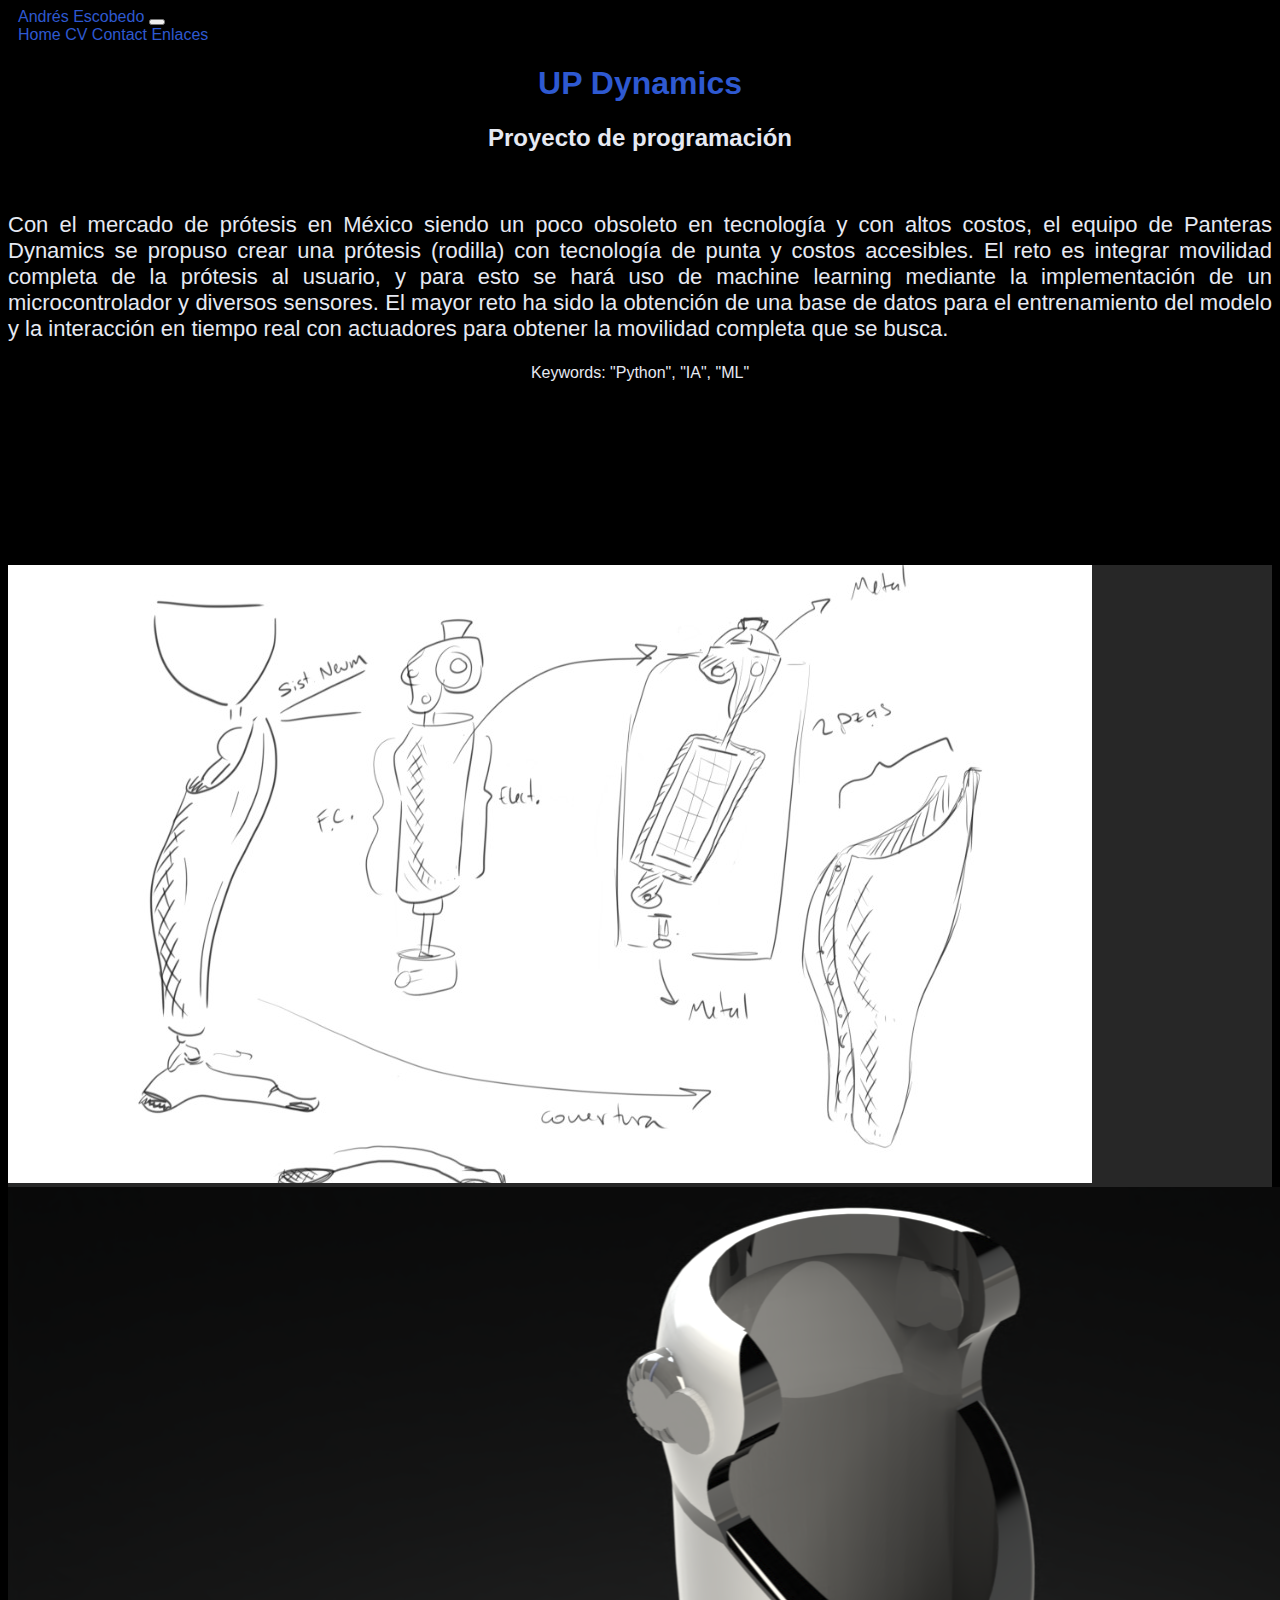
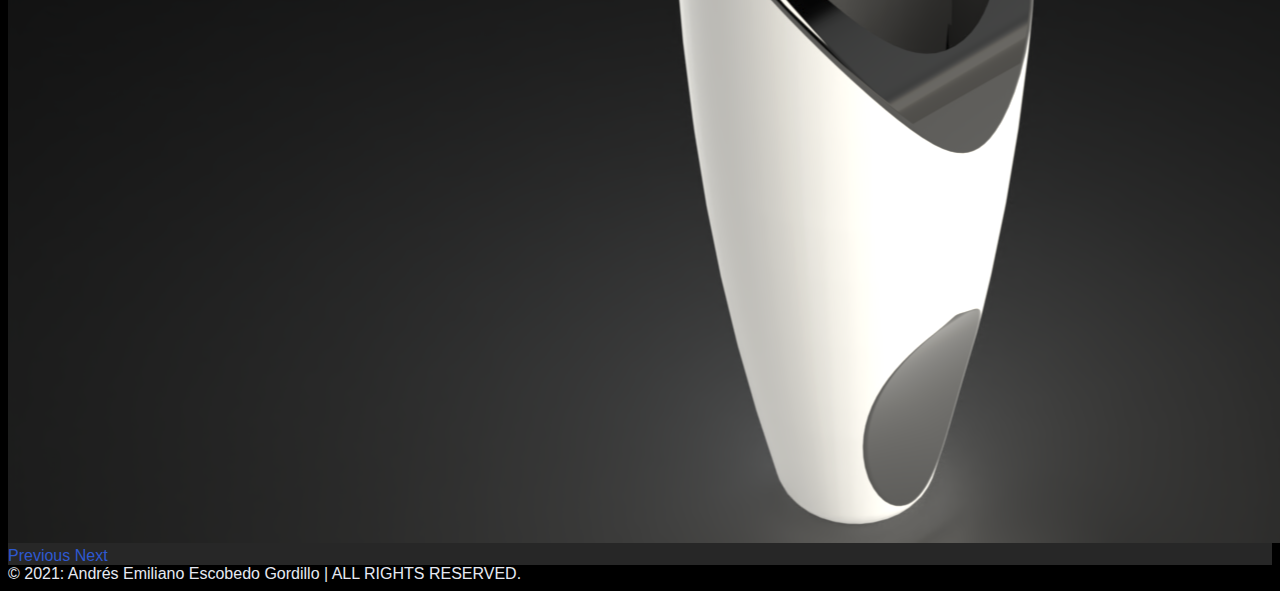
<file: pages/P3.html>
<!DOCTYPE html>
<html lang="es">
  <head>
    <link
      rel="stylesheet"
      href="https://pro.fontawesome.com/releases/v5.10.0/css/all.css"
      integrity="sha384-AYmEC3Yw5cVb3ZcuHtOA93w35dYTsvhLPVnYs9eStHfGJvOvKxVfELGroGkvsg+p"
      crossorigin="anonymous"
    />
    <!-- Required meta tags -->
    <meta charset="utf-8" />
    <meta name="viewport" content="width=device-width, initial-scale=1" />

    <!-- Bootstrap CSS -->
    <link
      href="https://cdn.jsdelivr.net/npm/bootstrap@5.1.1/dist/css/bootstrap.min.css"
      rel="stylesheet"
      integrity="sha384-F3w7mX95PdgyTmZZMECAngseQB83DfGTowi0iMjiWaeVhAn4FJkqJByhZMI3AhiU"
      crossorigin="anonymous"
    />
    <link rel="preconnect" href="https://fonts.googleapis.com" />
    <link rel="preconnect" href="https://fonts.gstatic.com" crossorigin />

    <link rel="stylesheet" type="text/css" href="../css/style.css" />
    <link rel="icon" type="image/png" href="../img/favicon.png" />
    <style>
      body {
        background-color: #000000;
      }
    </style>
    <title>UP Dynamics</title>
  </head>
  <body>
    <nav class="navbar navbar-expand-lg navbar-dark">
      <a class="navbar-brand" href="../index.html">Andrés Escobedo</a>
      <button
        class="navbar-toggler"
        type="button"
        data-toggle="collapse"
        data-target="#navbarNavAltMarkup"
        aria-controls="navbarNavAltMarkup"
        aria-expanded="false"
        aria-label="Toggle navigation"
      >
        <span class="navbar-toggler-icon"></span>
      </button>
      <div class="collapse navbar-collapse" id="navbarNavAltMarkup">
        <div class="navbar-nav">
          <a class="nav-item nav-link" href="../index.html">Home</a>
          <a class="nav-item nav-link" href="cv.html">CV</a>
          <a class="nav-item nav-link" href="contact.html">Contact</a>
          <a class="nav-item nav-link" href="links.html">Enlaces</a>
        </div>
      </div>
    </nav>

    <div class="container-fluid">
      <div class="row align-items-center">
        <div class="col-md-6 col12 allb pt-5 rounded centro">
          <h1 class="blue">
            UP Dynamics
          </h1>
          <h2>
            Proyecto de programación
          </h2>
          <br />
          <p class="just px-3 big">
            Con el mercado de prótesis en México siendo un poco obsoleto en
            tecnología y con altos costos, el equipo de Panteras Dynamics se
            propuso crear una prótesis (rodilla) con tecnología de punta y
            costos accesibles. El reto es integrar movilidad completa de la
            prótesis al usuario, y para esto se hará uso de machine learning
            mediante la implementación de un microcontrolador y diversos
            sensores. El mayor reto ha sido la obtención de una base de datos
            para el entrenamiento del modelo y la interacción en tiempo real con
            actuadores para obtener la movilidad completa que se busca.
          </p>
          <p>
            Keywords: "Python", "IA", "ML"
          </p>
        </div>
        <div class="col-md-6 col12 b2 rounded p-5">
          <div id="carousel" class="carousel slide" data-ride="carousel">
            <div class="carousel-inner">
              <div class="carousel-item active">
                <img
                  class="d-block w-100"
                  src="../img/Dynamics.png"
                  alt="Boceto prótesis"
                />
              </div>
              <div class="carousel-item">
                <img
                  class="d-block w-100"
                  src="../img/Dynamics_2.png"
                  alt="CAD prótesis"
                />
              </div>
            </div>
            <a
              class="carousel-control-prev"
              href="#carousel"
              role="button"
              data-slide="prev"
            >
              <span
                class="carousel-control-prev-icon"
                aria-hidden="true"
              ></span>
              <span class="sr-only">Previous</span>
            </a>
            <a
              class="carousel-control-next"
              href="#carousel"
              role="button"
              data-slide="next"
            >
              <span
                class="carousel-control-next-icon"
                aria-hidden="true"
              ></span>
              <span class="sr-only">Next</span>
            </a>
          </div>
        </div>
      </div>
    </div>

    <footer class="bg-dark text-center text-lg-start">
      <div class="text-center p-3" style="background-color: rgb(0, 0, 0);">
        <section class="mb-4">
          <a
            class="btn btn-outline-light btn-floating m-1"
            href="https://www.linkedin.com/in/andres-escobedo-gordillo/"
            target="_blank"
            role="button"
            ><i class="fab fa-linkedin-in"></i
          ></a>
          <a
            class="btn btn-outline-light btn-floating m-1"
            target="_blank"
            href="https://github.com/AndresEscobedo"
            role="button"
            ><i class="fab fa-github"></i
          ></a>
        </section>
        © 2021: Andrés Emiliano Escobedo Gordillo | ALL RIGHTS RESERVED.
      </div>
    </footer>

    <script
      src="https://code.jquery.com/jquery-3.2.1.slim.min.js"
      integrity="sha384-KJ3o2DKtIkvYIK3UENzmM7KCkRr/rE9/Qpg6aAZGJwFDMVNA/GpGFF93hXpG5KkN"
      crossorigin="anonymous"
    ></script>
    <script
      src="https://cdnjs.cloudflare.com/ajax/libs/popper.js/1.12.9/umd/popper.min.js"
      integrity="sha384-ApNbgh9B+Y1QKtv3Rn7W3mgPxhU9K/ScQsAP7hUibX39j7fakFPskvXusvfa0b4Q"
      crossorigin="anonymous"
    ></script>
    <script
      src="https://maxcdn.bootstrapcdn.com/bootstrap/4.0.0/js/bootstrap.min.js"
      integrity="sha384-JZR6Spejh4U02d8jOt6vLEHfe/JQGiRRSQQxSfFWpi1MquVdAyjUar5+76PVCmYl"
      crossorigin="anonymous"
    ></script>
  </body>
</html>
</file>
<file: css/style.css>
/*
main #000000;
secondary #e6e9f2;
enfasis #2e59d1;
ss #0f0f0f;
*/
nav {
  background-color: #000000;
  color: #e6e9f2;
  padding-left: 10px;
}

body {
  background-color: #0f0f0f;
  color: #e6e9f2;
}

form {
  padding: 5%;
}

* {
  font-family: "Montserrat", sans-serif;
}

.form-celda {
  background-color: #272727;
  color: #e6e9f2;
}

.aEnlaces {
  display: block;
  text-align: center;
  font-weight: bold;
  background-color: #272727;
  padding: 20px;
  margin: 20px;
  border-radius: 15px;
}

.aEnlaces:hover {
  background-color: #000000;
}

.mw {
  max-width: 550px;
}

.rounded2 {
  border-radius: 10px;
  border: 5px solid #0f0f0f;
}

a {
  text-decoration: none;
  color: #2e59d1;
}

#Banner {
  background-image: linear-gradient(to right, #000000, #0f0f0f);
  text-align: left;
}

h1,
h2,
h3,
h4,
h5 {
  font-family: "Archivo Black", sans-serif;
}

.allb {
  background-color: #000000;
  /*border: 5px solid #0f0f0f;*/
  text-align: center;
}

.b2 {
  background-color: #272727;
  /*border: 5px solid #0f0f0f;*/
}

.just {
  text-align: justify;
}

.blue {
  color: #2e59d1;
}

.btn-blue {
  background-color: #2e59d1;
  border-color: #2e59d1;
  color: #e6e9f2;
  margin: auto;
  text-align: center;
}

.byn {
  margin: auto;
  border-radius: 50%;
  display: block;
  max-width: 130px;
}

.terminal {
  margin: auto;
  display: block;
  max-width: 450px;
}

.terminal2 {
  margin: auto;
  display: block;
  max-width: 270px;
}

#P1 {
  background-size: auto;
  color: #e6e9f2;
}

#P2 {
  background-size: 100%;
  color: #e6e9f2;
}

#P3 {
  background-size: 100%;
  color: #e6e9f2;
}

.bg-head {
  background-color: rgba(39, 39, 39, 0.7);
  margin-left: 17%;
  margin-right: 17%;
  border-radius: 15px;
}

.big {
  font-size: 22px;
}

.centro {
  min-height: 500px;
}
</file>
